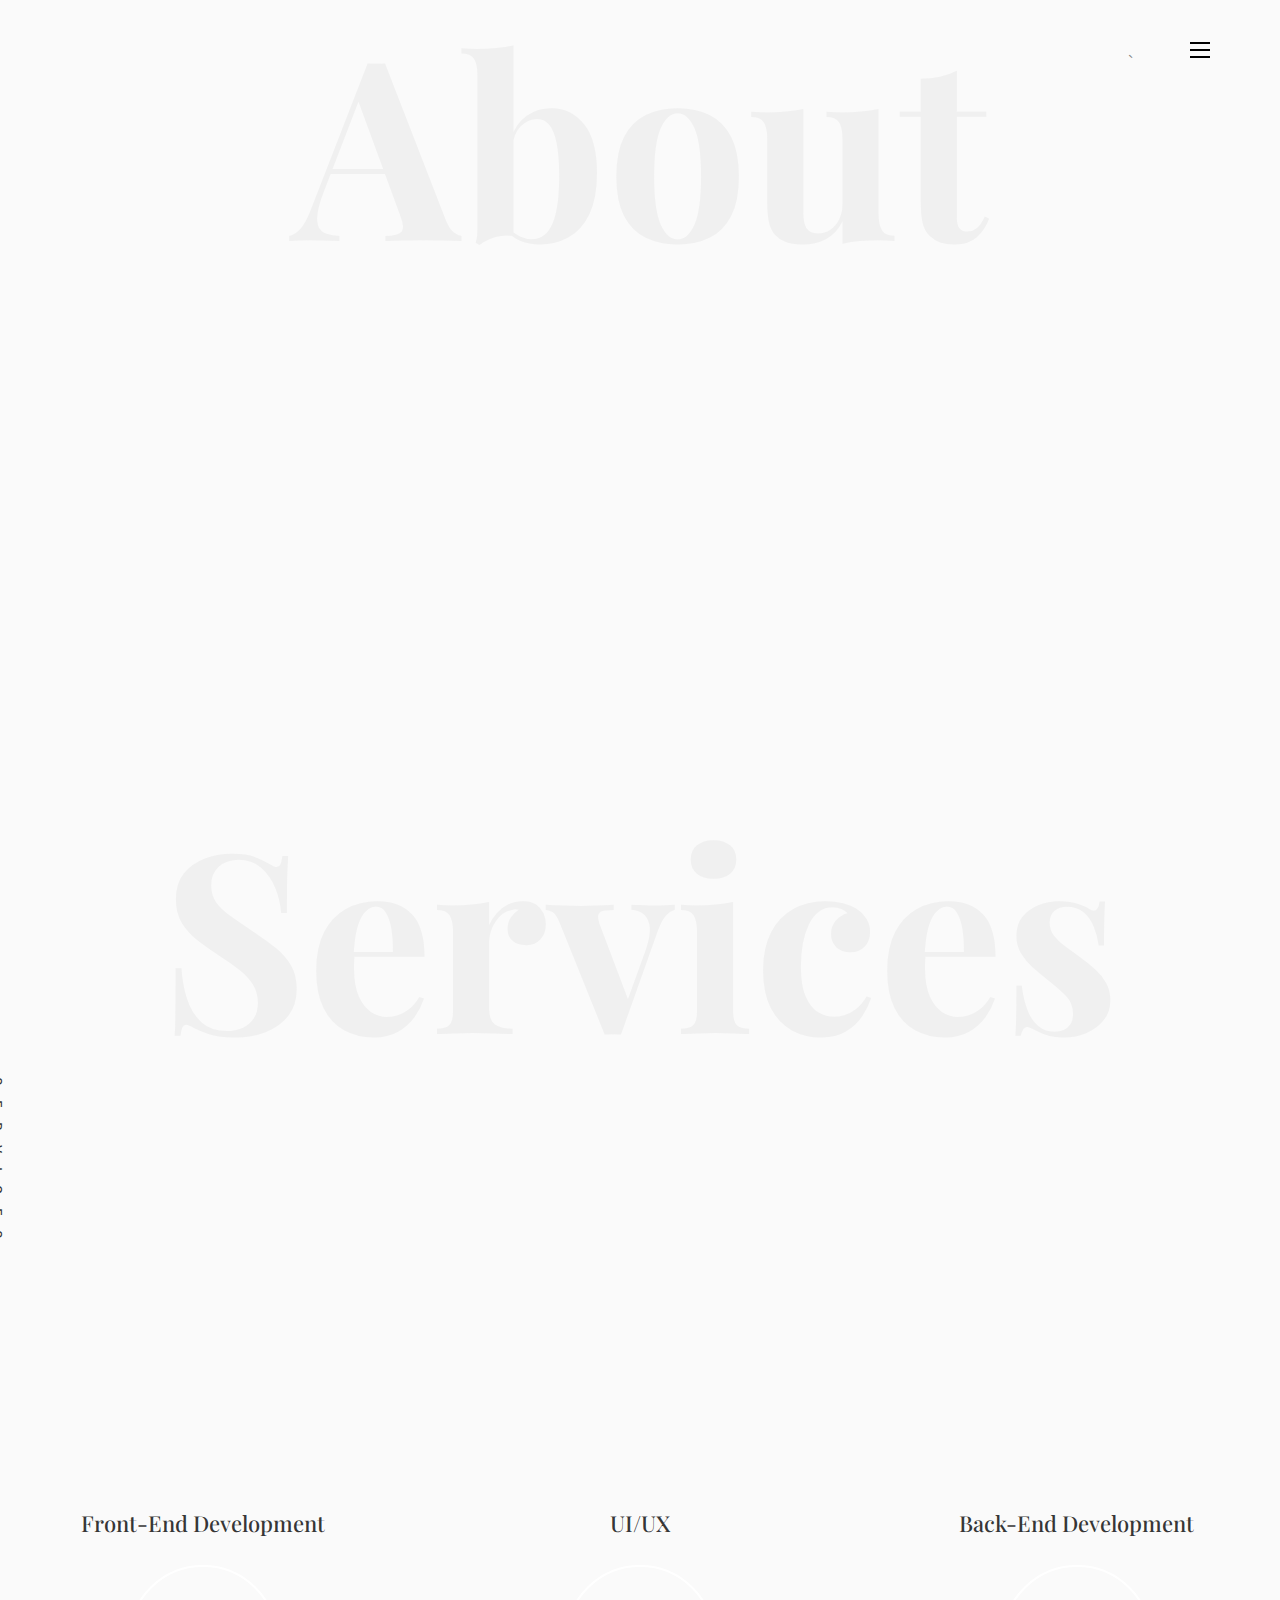
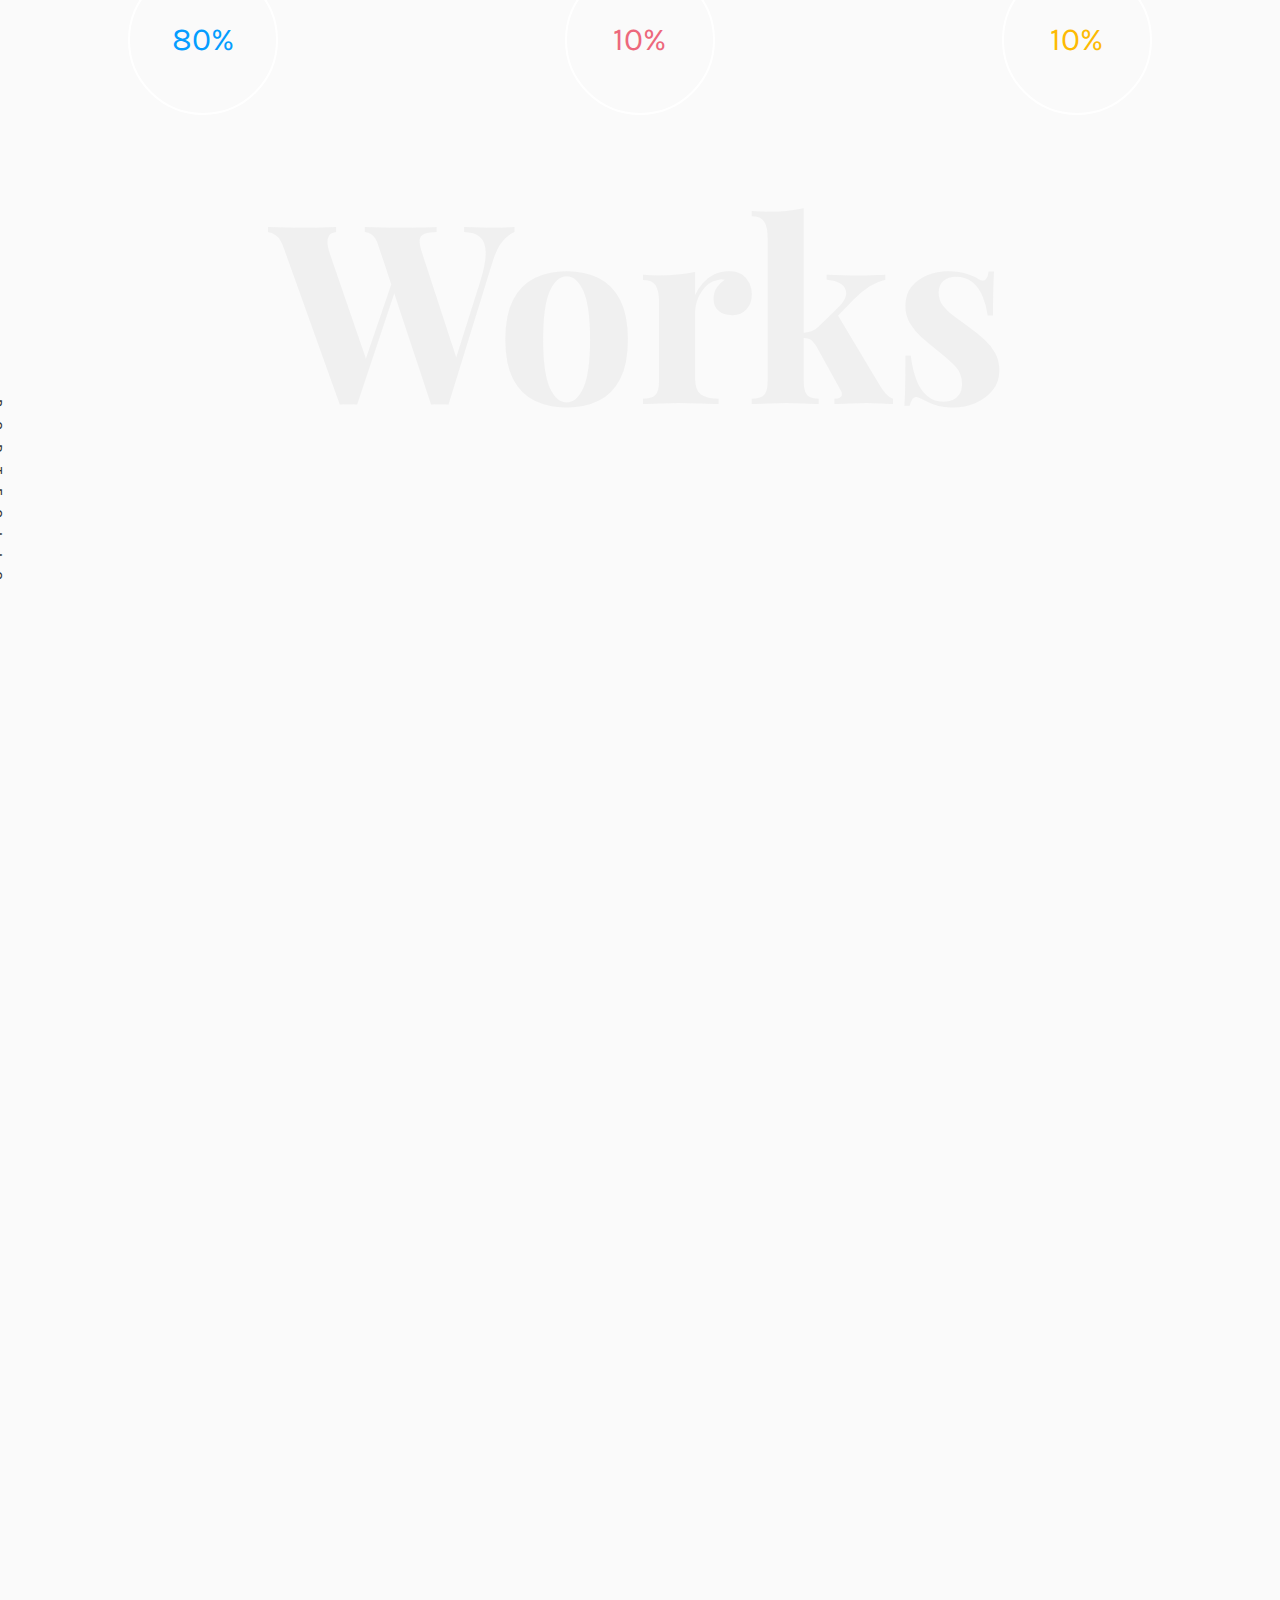
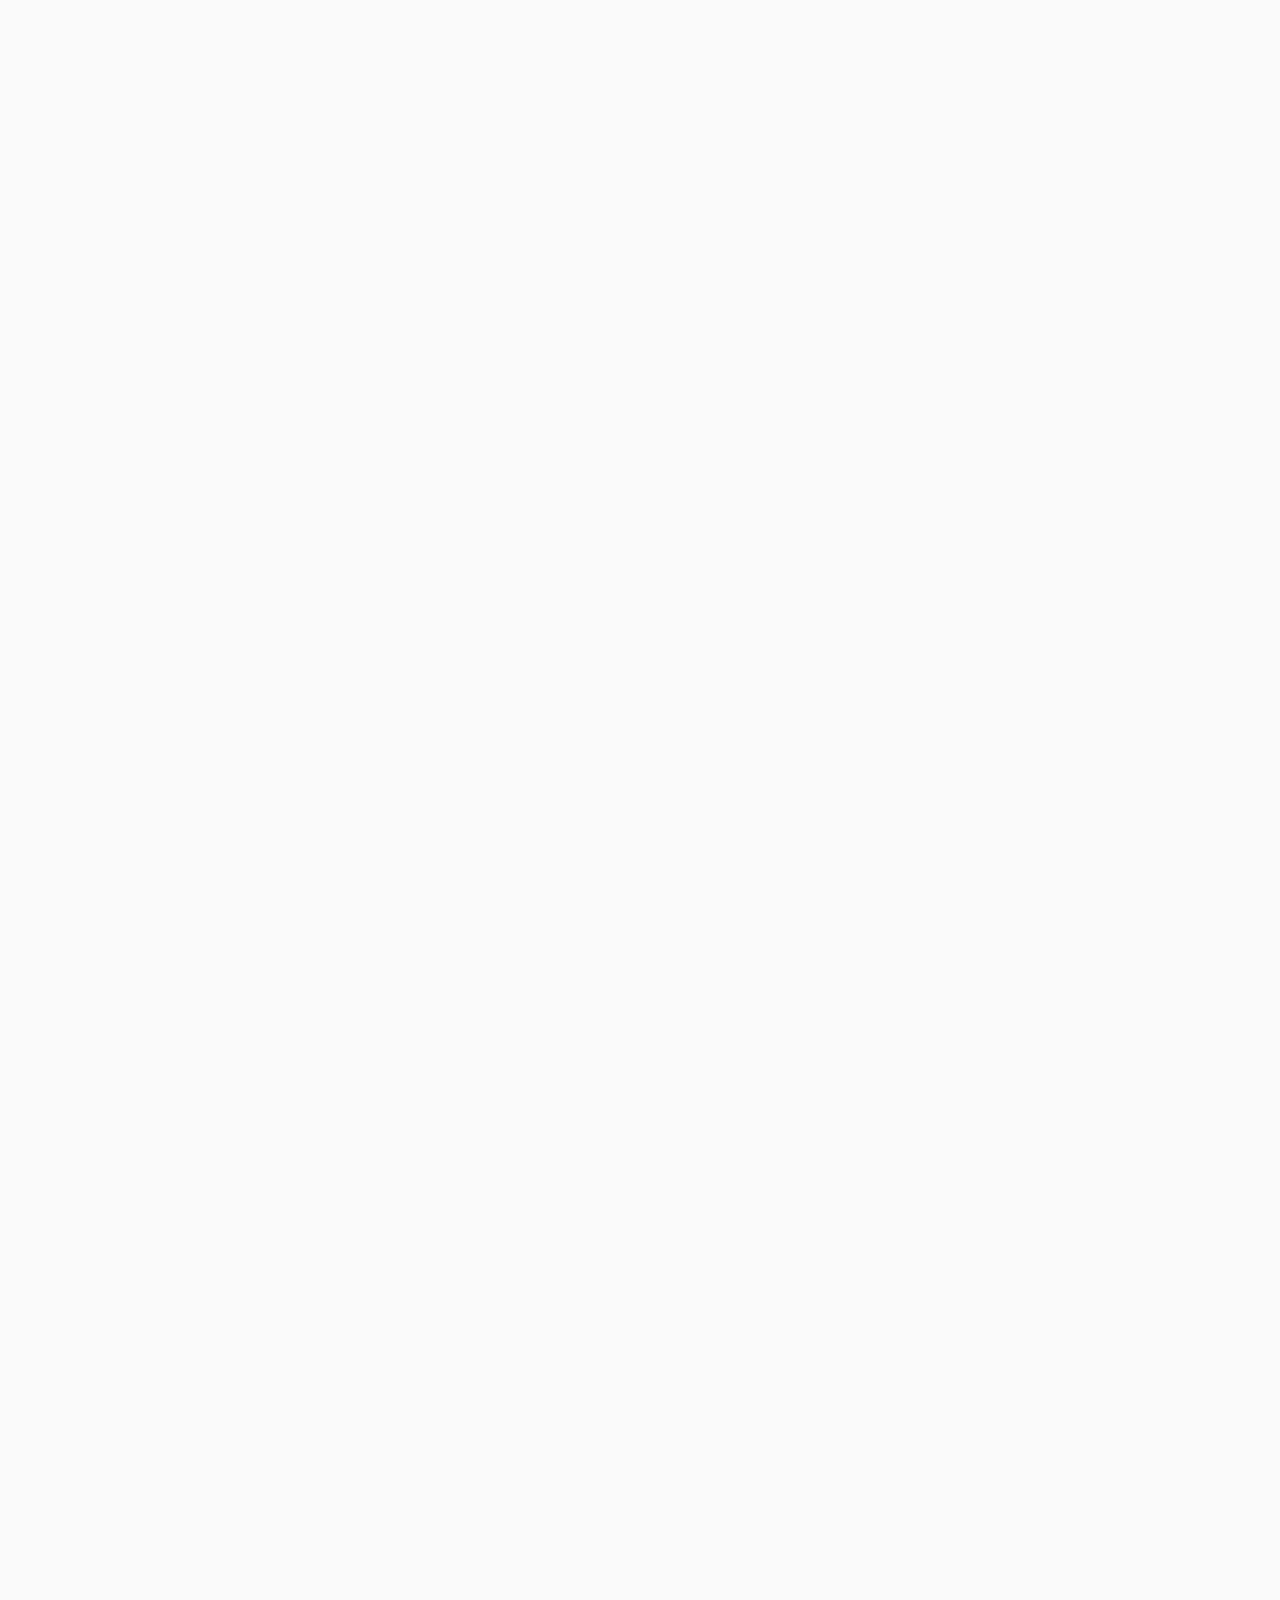
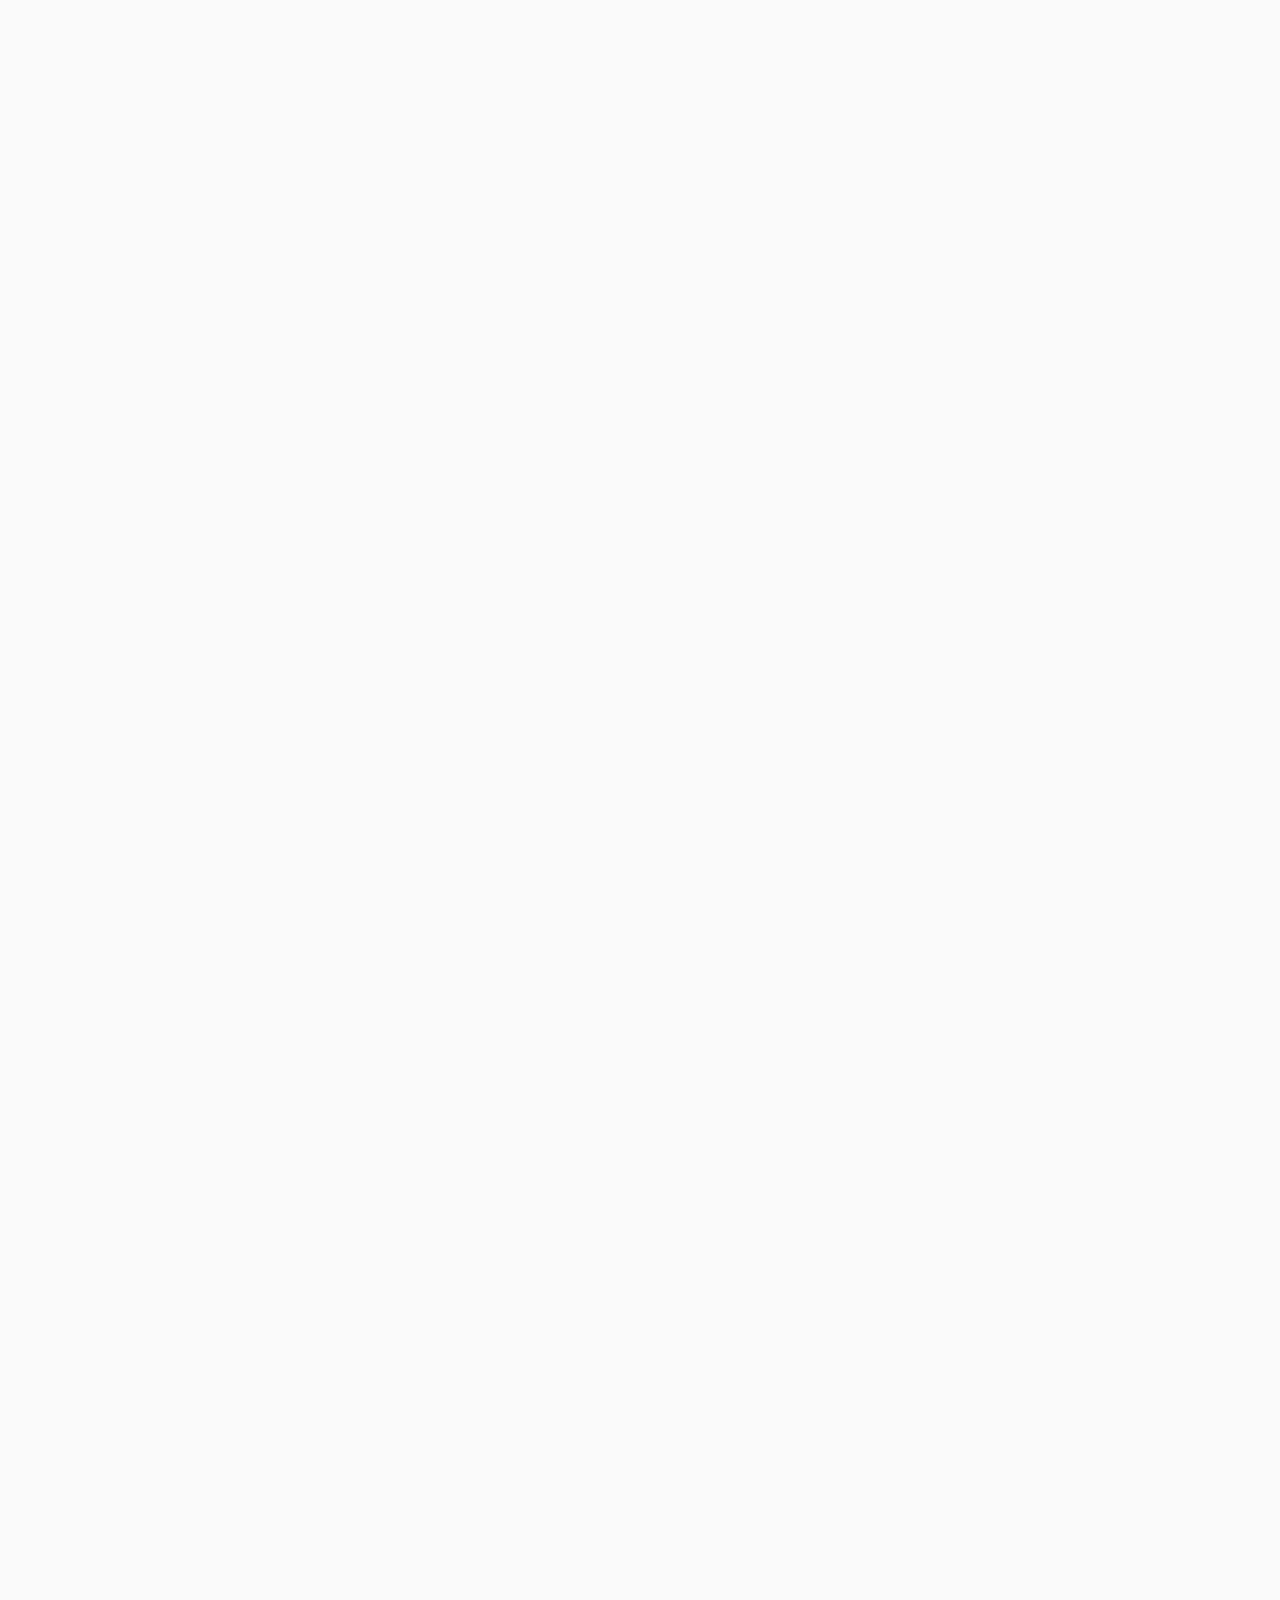
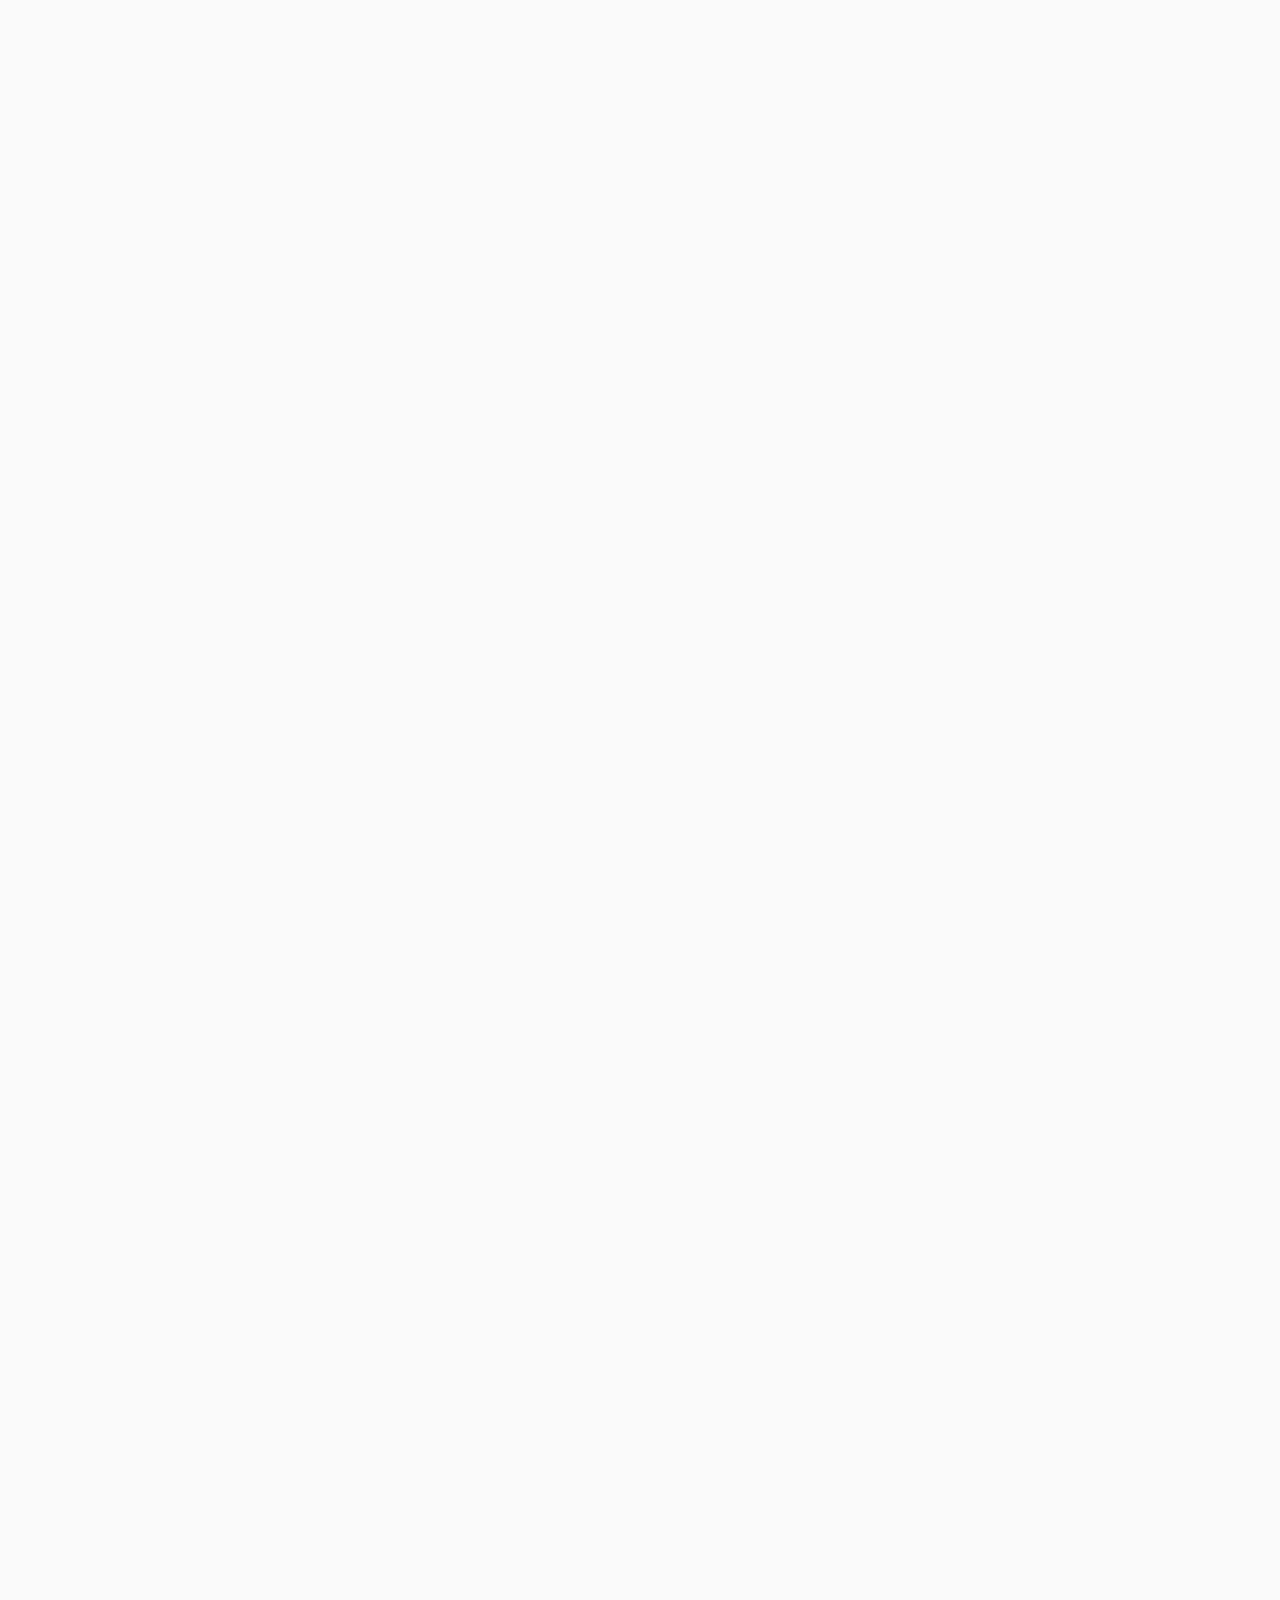
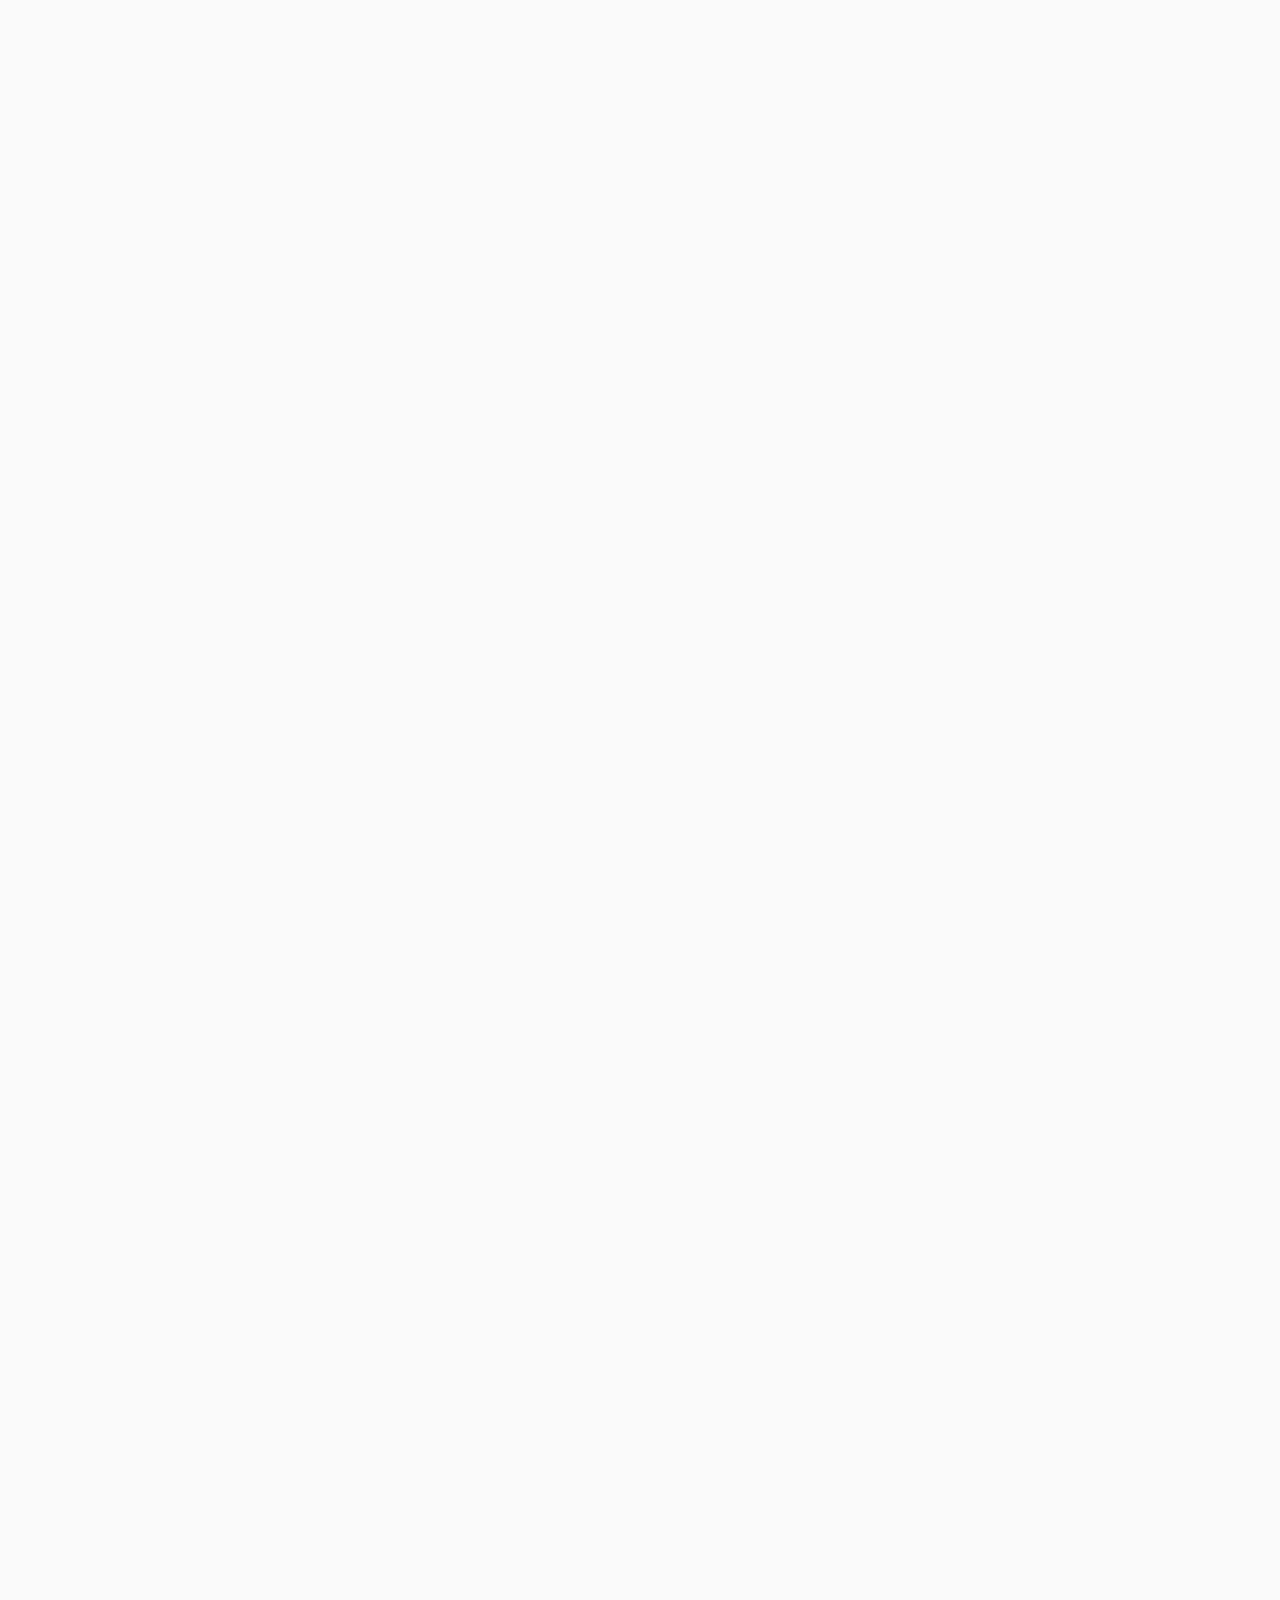
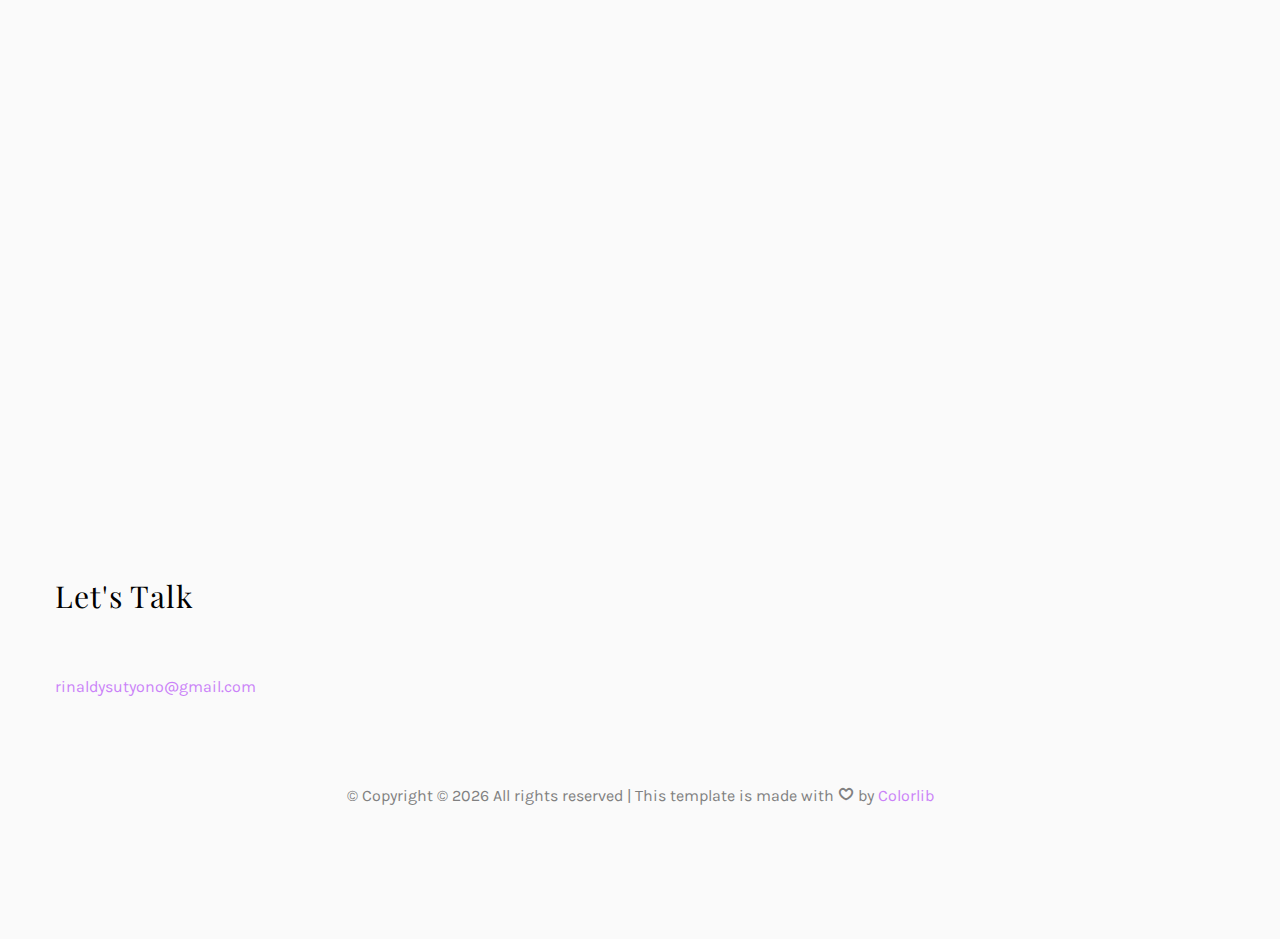
<file: index.html>
<!DOCTYPE HTML>
<html>

<head>
	<meta charset="utf-8">
	<meta http-equiv="X-UA-Compatible" content="IE=edge">
	<title>Rinaldy Sutyono | Frontend Developer Portfolio</title>
	<meta name="viewport" content="width=device-width, initial-scale=1">
	<meta name="description"
		content="Portfolio of Rinaldy Sutyono, a frontend developer specializing in admin dashboards, SaaS platforms, and enterprise web applications." />
	<meta name="keywords"
		content="Rinaldy Sutyono, frontend developer, Vue, Quasar, SaaS, portfolio, software engineer" />
	<meta name="author" content="Rinaldy Sutyono" />

	<!-- Open Graph / Facebook -->
	<meta property="og:title" content="Rinaldy Sutyono | Frontend Developer" />
	<meta property="og:description"
		content="Explore Rinaldy's portfolio featuring projects in POS systems, project management, payment systems, and more." />
	<meta property="og:url" content="https://rinaldyjss.github.io/portfolio/" />
	<meta property="og:type" content="website" />
	<meta property="og:image" content="images/og-preview.jpg" /> <!-- Replace with real image if available -->

	<!-- Twitter -->
	<meta name="twitter:card" content="summary_large_image" />
	<meta name="twitter:title" content="Rinaldy Sutyono | Frontend Developer" />
	<meta name="twitter:description"
		content="Explore Rinaldy's portfolio featuring frontend work on enterprise and SaaS platforms." />
	<meta name="twitter:image" content="images/og-preview.jpg" />

	<link rel="shortcut icon" href="favicon.ico">


	<link href="https://fonts.googleapis.com/css?family=Karla:400,700" rel="stylesheet">
	<link href="https://fonts.googleapis.com/css?family=Playfair+Display:400,400i,700" rel="stylesheet">

	<!-- Animate.css -->
	<link rel="stylesheet" href="css/animate.css">
	<!-- Icomoon Icon Fonts-->
	<link rel="stylesheet" href="css/icomoon.css">
	<!-- Bootstrap  -->
	<link rel="stylesheet" href="css/bootstrap.css">
	<!-- Owl Carousel -->
	<link rel="stylesheet" href="css/owl.carousel.min.css">
	<link rel="stylesheet" href="css/owl.theme.default.min.css">
	<!-- Magnific Popup -->
	<link rel="stylesheet" href="css/magnific-popup.css">

	<link rel="stylesheet" href="css/style.css">


	<!-- Modernizr JS -->
	<script src="js/modernizr-2.6.2.min.js"></script>
	<!-- FOR IE9 below -->
	<!--[if lt IE 9]>
	<script src="js/respond.min.js"></script>
	<![endif]-->

</head>

<body>

	<nav id="colorlib-main-nav" role="navigation">
		<a href="#" class="js-colorlib-nav-toggle colorlib-nav-toggle active"><i></i></a>
		<div class="js-fullheight colorlib-table">
			<div class="colorlib-table-cell js-fullheight">
				<!-- <div class="row">
					<div class="col-md-12">
						<div class="form-group">
							<input type="text" class="form-control" id="search" placeholder="Enter any key to search...">
							<button type="submit" class="btn btn-primary"><i class="icon-search3"></i></button>
						</div>
					</div>
				</div> -->
				<div class="row">
					<div class="col-md-12">
						<ul>
							<li class="active"><a href="index.html">Home</a></li>
							<!-- <li><a href="services.html">Services</a></li> -->
							<!-- <li><a href="#work">Work</a></li> -->
							<!-- <li><a href="blog.html">Blog</a></li> -->
							<!-- <li><a href="about.html">About</a></li> -->
							<!-- <li><a href="contact.html">Contact</a></li> -->
						</ul>
					</div>
				</div>
				<div class="row">
					<div class="col-md-12">
						<h2 class="head-title">Works</h2>
						<a href="images/work-1.jpg" class="gallery image-popup-link text-center"
							style="background-image: url(images/work-1.jpg);">
							<span><i class="icon-search3"></i></span>
						</a>
						<a href="images/work-2.jpg" class="gallery image-popup-link text-center"
							style="background-image: url(images/work-2.jpg);">
							<span><i class="icon-search3"></i></span>
						</a>
						<a href="images/work-3.jpg" class="gallery image-popup-link text-center"
							style="background-image: url(images/work-3.jpg);">
							<span><i class="icon-search3"></i></span>
						</a>
						<a href="images/work-4.jpg" class="gallery image-popup-link text-center"
							style="background-image: url(images/work-4.jpg);">
							<span><i class="icon-search3"></i></span>
						</a>
					</div>
				</div>
			</div>
		</div>
	</nav>

	<div id="colorlib-page">
		<header>
			<div class="container">
				<div class="row">
					<div class="col-md-12">
						<!-- <div class="colorlib-navbar-brand">
							<a class="colorlib-logo" href="index.html"><span>RJ</span><span>S</span></a>
						</div> -->
						<a href="#" class="js-colorlib-nav-toggle colorlib-nav-toggle"><i></i></a>
					</div>
				</div>
			</div>
		</header>
		<div id="colorlib-about">
			<div class="container">
				<div class="row text-center">
					<h2 class="bold">About</h2>
				</div>
				<div class="row">
					<div class="col-md-5 animate-box">
						<div class="owl-carousel3">
							<div class="item">
								<img class="img-responsive about-img" src="images/about.jpg"
									alt="html5 bootstrap template by colorlib.com">
							</div>
							<div class="item">
								<img class="img-responsive about-img" src="images/about-2.jpg"
									alt="html5 bootstrap template by colorlib.com">
							</div>
						</div>
					</div>
					<div class="col-md-6 col-md-push-1 animate-box">
						<div class="about-desc">
							<div class="owl-carousel3">
								<div class="item">
									<h2><span>Rinaldy Juan</span><span>Sutyono</span></h2>
								</div>
								<div class="item">
									<h2><span>I'm</span><span>A Software Engineer</span></h2>
								</div>
							</div>

							<div>
								<p>Logical and result-driven Software Engineer dedicated to building and optimizing products.
									Technically provicient and analytical problem solver with calm and focused demeanor.</p>
							</div>
							<!-- <div class="desc">
								<div class="rotate">
									<h2 class="heading">About</h2>
								</div>
								<p>Software Developer</p>
								<p class="colorlib-social-icons">
									<a href="#"><i class="icon-facebook4"></i></a>
									<a href="#"><i class="icon-twitter3"></i></a>
									<a href="#"><i class="icon-googleplus"></i></a>
									<a href="#"><i class="icon-dribbble2"></i></a>
								</p>
								<p><a href="#" class="btn btn-primary btn-outline">Contact Me!</a></p>
							</div> -->
						</div>
					</div>`
				</div>
			</div>
		</div>
		<div id="colorlib-services">
			<div class="container">
				<div class="row text-center">
					<h2 class="bold">Services</h2>
				</div>
				<div class="row">
					<div class="col-md-12">
						<div class="services-flex">
							<div class="one-third">
								<div class="row">
									<div class="col-md-12 col-md-offset-0 animate-box intro-heading">
										<span>My Services</span>
										<h2>Here Are Some of My Skills</h2>
									</div>
								</div>
								<div class="row">
									<div class="col-md-12">
										<div class="rotate">
											<h2 class="heading">Services</h2>
										</div>
									</div>
									<div class="col-md-6">
										<div class="services animate-box">
											<h3>1 - Front End Development</h3>
											<ul>
												<li>HTML / CSS</li>
												<li>VueJS</li>
												<li>Angular</li>
												<li>Quasar</li>
												<li>Nuxt</li>
											</ul>
										</div>
									</div>
									<div class="col-md-6">
										<div class="services animate-box">
											<h3>2 - Back End Development</h3>
											<ul>
												<li>NodeJS</li>
												<li>Express</li>
												<li>MongoDB</li>
											</ul>
										</div>
									</div>
								</div>
							</div>
							<!-- <div class="one-forth services-img" style="background-image: url(images/services-img-1.jpg);">
							</div> -->
						</div>
					</div>
				</div>
			</div>
		</div>

		<div id="colorlib-progress">
			<div class="row">
				<div class="col-md-4 col-sm-8 text-center">
					<h2 class="progress-head">Front-End Development</h2>
					<div class="progress blue">
						<span class="progress-left">
							<span class="progress-bar"></span>
						</span>
						<span class="progress-right">
							<span class="progress-bar"></span>
						</span>
						<div class="progress-value">80%</div>
					</div>
				</div>

				<div class="col-md-4 col-sm-8 text-center">
					<h2 class="progress-head">UI/UX</h2>
					<div class="progress pink">
						<span class="progress-left">
							<span class="progress-bar"></span>
						</span>
						<span class="progress-right">
							<span class="progress-bar"></span>
						</span>
						<div class="progress-value">10%</div>
					</div>
				</div>

				<div class="col-md-4 col-sm-8 text-center">
					<h2 class="progress-head">Back-End Development</h2>
					<div class="progress yellow">
						<span class="progress-left">
							<span class="progress-bar"></span>
						</span>
						<span class="progress-right">
							<span class="progress-bar"></span>
						</span>
						<div class="progress-value">10%</div>
					</div>
				</div>
			</div>
		</div>

		<div id="colorlib-work">
			<div class="container">
				<div class="row text-center">
					<h2 class="bold">Works</h2>
				</div>
				<div class="row">
					<div class="col-md-12 col-md-offset-0 text-center animate-box intro-heading">
						<span>Portfolio</span>
						<h2>Done Projects</h2>
					</div>
				</div>
				<div class="row">
					<div class="col-md-12">
						<div class="rotate">
							<h2 class="heading">Portfolio</h2>
						</div>
					</div>
				</div>
				<div class="row">
					<div class="col-md-12">
						<div class="work-entry animate-box">
							<a href="#work" class="work-img" style="background-image: url(images/work-1.jpg);">
								<div class="display-t">
									<div class="work-name">
										<h2>Integrated Project Management System</h2>
									</div>
								</div>
							</a>
							<div class="col-md-4 col-md-offset-4">
								<div class="desc">
									<p>Developed the web frontend of an Integrated Project Management System (IPMS) used by a state-owned
										company to replace spreadsheet-based project tracking. The application enables real-time progress
										updates and centralized monitoring across multiple projects. Designed to improve visibility and
										collaboration, the web app provides project stakeholders with interactive dashboards, progress
										tracking tools, and user-friendly interfaces for efficient project oversight.</p>
									<!-- <p class="read"><a href="#">View details</a></p> -->
								</div>
							</div>
						</div>
					</div>
					<div class="col-md-12">
						<div class="work-entry animate-box">
							<a href="#work" class="work-img" style="background-image: url(images/work-2.jpg);">
								<div class="display-t">
									<div class="work-name">
										<h2>MPOS Admin</h2>
									</div>
								</div>
							</a>
							<div class="col-md-4 col-md-offset-4">
								<div class="desc">
									<p>Developed the admin dashboard for an online Point of Sale (POS) system used by supermarkets to
										handle high transaction volumes during peak seasons such as Ramadhan. The dashboard provides
										real-time visibility into orders, payments, and inventory, supporting on-the-spot payment processing
										through integrated payment gateways. </p>
									<!-- <p class="read"><a href="#">View Details</a></p> -->
								</div>
							</div>
						</div>
					</div>
					<div class="col-md-12">
						<div class="work-entry animate-box">
							<a href="#work" class="work-img" style="background-image: url(images/work-3.jpg);">
								<div class="display-t">
									<div class="work-name">
										<h2>E-Money Admin Dashboard</h2>
									</div>
								</div>
							</a>
							<div class="col-md-4 col-md-offset-4">
								<div class="desc">
									<p>
										Built and maintained the admin dashboard for an Emoney platform, providing operational support for
										the overall digital payment system. The dashboard enables administrators to monitor transactions,
										manage user accounts, and oversee system activities in real time. Responsibilities included
										developing user-friendly interfaces, ensuring data accuracy, and supporting backend integration for
										smooth day-to-day operations.</p>
									<!-- <p class="read"><a href="#">View details</a></p> -->
								</div>
							</div>
						</div>
					</div>
					<div class="col-md-12">
						<div class="work-entry animate-box">
							<a href="#work" class="work-img" style="background-image: url(images/work-4.jpg);">
								<div class="display-t">
									<div class="work-name">
										<h2>Billplus</h2>
									</div>
								</div>
							</a>
							<div class="col-md-4 col-md-offset-4">
								<div class="desc">
									<p>Developed and revamped the web interface for Billplus, an online platform that streamlines billing
										and payment processes for mall tenants. The revamp included implementing a responsive layout to
										improve accessibility across devices. The platform allows tenants to view, track, and pay monthly
										bills digitally, with features such as invoice management, payment status tracking, and integration
										with payment gateways for seamless transactions.</p>
									<!-- <p class="read"><a href="#">View details</a></p> -->
								</div>
							</div>
						</div>
					</div>

					<div class="col-md-12">
						<div class="work-entry animate-box">
							<a href="#work" class="work-img" style="background-image: url(images/work-5.jpg);">
								<div class="display-t">
									<div class="work-name">
										<h2>Fraud Detection System</h2>
									</div>
								</div>
							</a>
							<div class="col-md-4 col-md-offset-4">
								<div class="desc">
									<p>Developed the frontend of a SaaS-based Fraud Detection System (FDS) tailored for the financial
										industry to monitor and prevent suspicious activities in real time. The platform offers rule-based
										scoring, blacklist protection, and real-time alerts, enabling financial institutions to detect and
										mitigate fraud before it affects revenue. The web interface supports custom rule configuration,
										flagged transaction reviews, and actionable insights through interactive dashboards.</p>
									<!-- <p class="read"><a href="#">View details</a></p> -->
								</div>
							</div>
						</div>
					</div>

					<div class="col-md-12">
						<div class="work-entry animate-box">
							<a href="#work" class="work-img" style="background-image: url(images/work-6.jpg);">
								<div class="display-t">
									<div class="work-name">
										<h2>Promo Engine</h2>
									</div>
								</div>
							</a>
							<div class="col-md-4 col-md-offset-4">
								<div class="desc">
									<p>Developed the frontend of a web application that enables businesses to create, manage, and monitor
										promotional campaigns efficiently. The platform supports fixed amount and percentage-based
										discounts, along with the ability to target specific payment channels. A calendar view was
										integrated to provide a clear visual overview of active and scheduled promotions. The focus was on
										delivering a responsive, user-friendly interface to streamline campaign configuration and enhance
										the overall user experience.</p>
									<!-- <p class="read"><a href="#">View details</a></p> -->
								</div>
							</div>
						</div>
					</div>

					<div class="col-md-12">
						<div class="work-entry animate-box">
							<a href="#work" class="work-img" style="background-image: url(images/work-7.jpg);">
								<div class="display-t">
									<div class="work-name">
										<h2>Saas Backoffice</h2>
									</div>
								</div>
							</a>
							<div class="col-md-4 col-md-offset-4">
								<div class="desc">
									<p>Developed the frontend for a unified backoffice web application combining administrative tools for
										both the Fraud Detection System (FDS) and Integrated Project Management System (IPMS). Implemented
										using a modular architecture with Git submodules to manage each product as a separate codebase while
										integrating them into a single admin interface. This approach ensured consistency, scalability, and
										ease of maintenance across multiple services within one cohesive platform.</p>
									<!-- <p class="read"><a href="#">View details</a></p> -->
								</div>
							</div>
						</div>
					</div>
				</div>
			</div>
		</div>

		<footer>
			<div id="footer">
				<div class="container">
					<div class="row">
						<div class="col">
							<div class="row">
								<div class="col-md-10 col-pb-sm">
									<h2>Let's Talk</h2>
									<p><a href="#">rinaldysutyono@gmail.com</a></p>
								</div>
							</div>
						</div>

					</div>
					<div class="row">
						<div class="col-md-12 text-center">
							<p>
								&copy; <!-- Link back to Colorlib can't be removed. Template is licensed under CC BY 3.0. -->
								Copyright &copy;
								<script>document.write(new Date().getFullYear());</script> All rights reserved | This template is made
								with <i class="icon-heart4" aria-hidden="true"></i> by <a href="https://colorlib.com"
									target="_blank">Colorlib</a>
								<!-- Link back to Colorlib can't be removed. Template is licensed under CC BY 3.0. -->
							</p>
						</div>
					</div>
				</div>
			</div>
		</footer>

	</div>

	<!-- jQuery -->
	<script src="js/jquery.min.js"></script>
	<!-- jQuery Easing -->
	<script src="js/jquery.easing.1.3.js"></script>
	<!-- Bootstrap -->
	<script src="js/bootstrap.min.js"></script>
	<!-- Waypoints -->
	<script src="js/jquery.waypoints.min.js"></script>
	<!-- Owl Carousel -->
	<script src="js/owl.carousel.min.js"></script>
	<!-- Magnific Popup -->
	<script src="js/jquery.magnific-popup.min.js"></script>
	<script src="js/magnific-popup-options.js"></script>

	<!-- Main JS (Do not remove) -->
	<script src="js/main.js"></script>

</body>

</html>
</file>
<file: css/icomoon.css>
@font-face {
  font-family: 'icomoon';
  src:  url('fonts/icomoon.eot?tmere9');
  src:  url('fonts/icomoon.eot?tmere9#iefix') format('embedded-opentype'),
    url('fonts/icomoon.ttf?tmere9') format('truetype'),
    url('fonts/icomoon.woff?tmere9') format('woff'),
    url('fonts/icomoon.svg?tmere9#icomoon') format('svg');
  font-weight: normal;
  font-style: normal;
}

[class^="icon-"], [class*=" icon-"] {
  /* use !important to prevent issues with browser extensions that change fonts */
  font-family: 'icomoon' !important;
  speak: none;
  font-style: normal;
  font-weight: normal;
  font-variant: normal;
  text-transform: none;
  line-height: 1;

  /* Better Font Rendering =========== */
  -webkit-font-smoothing: antialiased;
  -moz-osx-font-smoothing: grayscale;
}

.icon-activity:before {
  content: "\e900";
}
.icon-airplay:before {
  content: "\e901";
}
.icon-alert-circle:before {
  content: "\e902";
}
.icon-alert-octagon:before {
  content: "\e903";
}
.icon-alert-triangle:before {
  content: "\e904";
}
.icon-align-center:before {
  content: "\e905";
}
.icon-align-justify:before {
  content: "\e906";
}
.icon-align-left:before {
  content: "\e907";
}
.icon-align-right:before {
  content: "\e908";
}
.icon-anchor:before {
  content: "\e909";
}
.icon-aperture:before {
  content: "\e90a";
}
.icon-arrow-down3:before {
  content: "\e90b";
}
.icon-arrow-down-circle:before {
  content: "\e90c";
}
.icon-arrow-down-left3:before {
  content: "\e90d";
}
.icon-arrow-down-right3:before {
  content: "\e90e";
}
.icon-arrow-left3:before {
  content: "\e90f";
}
.icon-arrow-left-circle:before {
  content: "\e910";
}
.icon-arrow-right3:before {
  content: "\e911";
}
.icon-arrow-right-circle:before {
  content: "\e912";
}
.icon-arrow-up3:before {
  content: "\e913";
}
.icon-arrow-up-circle:before {
  content: "\e914";
}
.icon-arrow-up-left3:before {
  content: "\e915";
}
.icon-arrow-up-right3:before {
  content: "\e916";
}
.icon-at-sign:before {
  content: "\e917";
}
.icon-award:before {
  content: "\e918";
}
.icon-bar-chart:before {
  content: "\e919";
}
.icon-bar-chart-2:before {
  content: "\e91a";
}
.icon-battery:before {
  content: "\e91b";
}
.icon-battery-charging:before {
  content: "\e91c";
}
.icon-bell2:before {
  content: "\e91d";
}
.icon-bell-off:before {
  content: "\e91e";
}
.icon-bluetooth:before {
  content: "\e91f";
}
.icon-bold2:before {
  content: "\e920";
}
.icon-book2:before {
  content: "\e921";
}
.icon-book-open:before {
  content: "\e922";
}
.icon-bookmark2:before {
  content: "\e923";
}
.icon-box:before {
  content: "\e924";
}
.icon-briefcase2:before {
  content: "\e925";
}
.icon-calendar2:before {
  content: "\e926";
}
.icon-camera2:before {
  content: "\e927";
}
.icon-camera-off:before {
  content: "\e928";
}
.icon-cast:before {
  content: "\e929";
}
.icon-check:before {
  content: "\e92a";
}
.icon-check-circle:before {
  content: "\e92b";
}
.icon-check-square:before {
  content: "\e92c";
}
.icon-chevron-down:before {
  content: "\e92d";
}
.icon-chevron-left:before {
  content: "\e92e";
}
.icon-chevron-right:before {
  content: "\e92f";
}
.icon-chevron-up:before {
  content: "\e930";
}
.icon-chevrons-down:before {
  content: "\e931";
}
.icon-chevrons-left:before {
  content: "\e932";
}
.icon-chevrons-right:before {
  content: "\e933";
}
.icon-chevrons-up:before {
  content: "\e934";
}
.icon-chrome2:before {
  content: "\e935";
}
.icon-circle:before {
  content: "\e936";
}
.icon-clipboard2:before {
  content: "\e937";
}
.icon-clock3:before {
  content: "\e938";
}
.icon-cloud2:before {
  content: "\e939";
}
.icon-cloud-drizzle:before {
  content: "\e93a";
}
.icon-cloud-lightning:before {
  content: "\e93b";
}
.icon-cloud-off:before {
  content: "\e93c";
}
.icon-cloud-rain:before {
  content: "\e93d";
}
.icon-cloud-snow:before {
  content: "\e93e";
}
.icon-code:before {
  content: "\e93f";
}
.icon-codepen2:before {
  content: "\e940";
}
.icon-command2:before {
  content: "\e941";
}
.icon-compass3:before {
  content: "\e942";
}
.icon-copy2:before {
  content: "\e943";
}
.icon-corner-down-left:before {
  content: "\e944";
}
.icon-corner-down-right:before {
  content: "\e945";
}
.icon-corner-left-down:before {
  content: "\e946";
}
.icon-corner-left-up:before {
  content: "\e947";
}
.icon-corner-right-down:before {
  content: "\e948";
}
.icon-corner-right-up:before {
  content: "\e949";
}
.icon-corner-up-left:before {
  content: "\e94a";
}
.icon-corner-up-right:before {
  content: "\e94b";
}
.icon-cpu:before {
  content: "\e94c";
}
.icon-credit-card2:before {
  content: "\e94d";
}
.icon-crop2:before {
  content: "\e94e";
}
.icon-crosshair:before {
  content: "\e94f";
}
.icon-database2:before {
  content: "\e950";
}
.icon-delete:before {
  content: "\e951";
}
.icon-disc:before {
  content: "\e952";
}
.icon-dollar-sign:before {
  content: "\e953";
}
.icon-download4:before {
  content: "\e954";
}
.icon-download-cloud:before {
  content: "\e955";
}
.icon-droplet2:before {
  content: "\e956";
}
.icon-edit:before {
  content: "\e957";
}
.icon-edit-2:before {
  content: "\e958";
}
.icon-edit-3:before {
  content: "\e959";
}
.icon-external-link:before {
  content: "\e95a";
}
.icon-eye2:before {
  content: "\e95b";
}
.icon-eye-off:before {
  content: "\e95c";
}
.icon-facebook3:before {
  content: "\e95d";
}
.icon-fast-forward:before {
  content: "\e95e";
}
.icon-feather:before {
  content: "\e95f";
}
.icon-file:before {
  content: "\e960";
}
.icon-file-minus:before {
  content: "\e961";
}
.icon-file-plus:before {
  content: "\e962";
}
.icon-file-text3:before {
  content: "\e963";
}
.icon-film2:before {
  content: "\e964";
}
.icon-filter2:before {
  content: "\e965";
}
.icon-flag2:before {
  content: "\e966";
}
.icon-folder2:before {
  content: "\e967";
}
.icon-folder-minus2:before {
  content: "\e968";
}
.icon-folder-plus2:before {
  content: "\e969";
}
.icon-git-branch:before {
  content: "\e96a";
}
.icon-git-commit:before {
  content: "\e96b";
}
.icon-git-merge:before {
  content: "\e96c";
}
.icon-git-pull-request:before {
  content: "\e96d";
}
.icon-github2:before {
  content: "\e96e";
}
.icon-gitlab:before {
  content: "\e96f";
}
.icon-globe:before {
  content: "\e970";
}
.icon-grid:before {
  content: "\e971";
}
.icon-hard-drive:before {
  content: "\e972";
}
.icon-hash:before {
  content: "\e973";
}
.icon-headphones2:before {
  content: "\e974";
}
.icon-heart2:before {
  content: "\e975";
}
.icon-help-circle:before {
  content: "\e976";
}
.icon-home4:before {
  content: "\e977";
}
.icon-image2:before {
  content: "\e978";
}
.icon-inbox:before {
  content: "\e979";
}
.icon-info2:before {
  content: "\e97a";
}
.icon-instagram2:before {
  content: "\e97b";
}
.icon-italic2:before {
  content: "\e97c";
}
.icon-layers:before {
  content: "\e97d";
}
.icon-layout:before {
  content: "\e97e";
}
.icon-life-buoy:before {
  content: "\e97f";
}
.icon-link2:before {
  content: "\e980";
}
.icon-link-2:before {
  content: "\e981";
}
.icon-linkedin3:before {
  content: "\e982";
}
.icon-list3:before {
  content: "\e983";
}
.icon-loader:before {
  content: "\e984";
}
.icon-lock2:before {
  content: "\e985";
}
.icon-log-in:before {
  content: "\e986";
}
.icon-log-out:before {
  content: "\e987";
}
.icon-mail5:before {
  content: "\e988";
}
.icon-map3:before {
  content: "\e989";
}
.icon-map-pin:before {
  content: "\e98a";
}
.icon-maximize:before {
  content: "\e98b";
}
.icon-maximize-2:before {
  content: "\e98c";
}
.icon-menu5:before {
  content: "\e98d";
}
.icon-message-circle:before {
  content: "\e98e";
}
.icon-message-square:before {
  content: "\e98f";
}
.icon-mic2:before {
  content: "\e990";
}
.icon-mic-off:before {
  content: "\e991";
}
.icon-minimize:before {
  content: "\e992";
}
.icon-minimize-2:before {
  content: "\e993";
}
.icon-minus2:before {
  content: "\e994";
}
.icon-minus-circle:before {
  content: "\e995";
}
.icon-minus-square:before {
  content: "\e996";
}
.icon-monitor:before {
  content: "\e997";
}
.icon-moon:before {
  content: "\e998";
}
.icon-more-horizontal:before {
  content: "\e999";
}
.icon-more-vertical:before {
  content: "\e99a";
}
.icon-move:before {
  content: "\e99b";
}
.icon-music2:before {
  content: "\e99c";
}
.icon-navigation:before {
  content: "\e99d";
}
.icon-navigation-2:before {
  content: "\e99e";
}
.icon-octagon:before {
  content: "\e99f";
}
.icon-package:before {
  content: "\e9a0";
}
.icon-paperclip:before {
  content: "\e9a1";
}
.icon-pause3:before {
  content: "\e9a2";
}
.icon-pause-circle:before {
  content: "\e9a3";
}
.icon-percent:before {
  content: "\e9a4";
}
.icon-phone2:before {
  content: "\e9a5";
}
.icon-phone-call:before {
  content: "\e9a6";
}
.icon-phone-forwarded:before {
  content: "\e9a7";
}
.icon-phone-incoming:before {
  content: "\e9a8";
}
.icon-phone-missed:before {
  content: "\e9a9";
}
.icon-phone-off:before {
  content: "\e9aa";
}
.icon-phone-outgoing:before {
  content: "\e9ab";
}
.icon-pie-chart2:before {
  content: "\e9ac";
}
.icon-play4:before {
  content: "\e9ad";
}
.icon-play-circle:before {
  content: "\e9ae";
}
.icon-plus2:before {
  content: "\e9af";
}
.icon-plus-circle:before {
  content: "\e9b0";
}
.icon-plus-square:before {
  content: "\e9b1";
}
.icon-pocket:before {
  content: "\e9b2";
}
.icon-power2:before {
  content: "\e9b3";
}
.icon-printer2:before {
  content: "\e9b4";
}
.icon-radio:before {
  content: "\e9b5";
}
.icon-refresh-ccw:before {
  content: "\e9b6";
}
.icon-refresh-cw:before {
  content: "\e9b7";
}
.icon-repeat:before {
  content: "\e9b8";
}
.icon-rewind:before {
  content: "\e9b9";
}
.icon-rotate-ccw:before {
  content: "\e9ba";
}
.icon-rotate-cw:before {
  content: "\e9bb";
}
.icon-rss3:before {
  content: "\e9bc";
}
.icon-save:before {
  content: "\e9bd";
}
.icon-scissors2:before {
  content: "\e9be";
}
.icon-search2:before {
  content: "\e9bf";
}
.icon-send:before {
  content: "\e9c0";
}
.icon-server:before {
  content: "\e9c1";
}
.icon-settings:before {
  content: "\e9c2";
}
.icon-share3:before {
  content: "\e9c3";
}
.icon-share-2:before {
  content: "\e9c4";
}
.icon-shield2:before {
  content: "\e9c5";
}
.icon-shield-off:before {
  content: "\e9c6";
}
.icon-shopping-bag:before {
  content: "\e9c7";
}
.icon-shopping-cart:before {
  content: "\e9c8";
}
.icon-shuffle2:before {
  content: "\e9c9";
}
.icon-sidebar:before {
  content: "\e9ca";
}
.icon-skip-back:before {
  content: "\e9cb";
}
.icon-skip-forward:before {
  content: "\e9cc";
}
.icon-slack:before {
  content: "\e9cd";
}
.icon-slash:before {
  content: "\e9ce";
}
.icon-sliders:before {
  content: "\e9cf";
}
.icon-smartphone:before {
  content: "\e9d0";
}
.icon-speaker:before {
  content: "\e9d1";
}
.icon-square:before {
  content: "\e9d2";
}
.icon-star:before {
  content: "\e9d3";
}
.icon-stop-circle:before {
  content: "\e9d4";
}
.icon-sun2:before {
  content: "\e9d5";
}
.icon-sunrise:before {
  content: "\e9d6";
}
.icon-sunset:before {
  content: "\e9d7";
}
.icon-tablet2:before {
  content: "\e9d8";
}
.icon-tag:before {
  content: "\e9d9";
}
.icon-target2:before {
  content: "\e9da";
}
.icon-terminal2:before {
  content: "\e9db";
}
.icon-thermometer:before {
  content: "\e9dc";
}
.icon-thumbs-down:before {
  content: "\e9dd";
}
.icon-thumbs-up:before {
  content: "\e9de";
}
.icon-toggle-left:before {
  content: "\e9df";
}
.icon-toggle-right:before {
  content: "\e9e0";
}
.icon-trash:before {
  content: "\e9e1";
}
.icon-trash-2:before {
  content: "\e9e2";
}
.icon-trending-down:before {
  content: "\e9e3";
}
.icon-trending-up:before {
  content: "\e9e4";
}
.icon-triangle:before {
  content: "\e9e5";
}
.icon-truck2:before {
  content: "\e9e6";
}
.icon-tv2:before {
  content: "\e9e7";
}
.icon-twitter2:before {
  content: "\e9e8";
}
.icon-type:before {
  content: "\e9e9";
}
.icon-umbrella:before {
  content: "\e9ea";
}
.icon-underline2:before {
  content: "\e9eb";
}
.icon-unlock:before {
  content: "\e9ec";
}
.icon-upload4:before {
  content: "\e9ed";
}
.icon-upload-cloud:before {
  content: "\e9ee";
}
.icon-user2:before {
  content: "\e9ef";
}
.icon-user-check2:before {
  content: "\e9f0";
}
.icon-user-minus2:before {
  content: "\e9f1";
}
.icon-user-plus2:before {
  content: "\e9f2";
}
.icon-user-x:before {
  content: "\e9f3";
}
.icon-users2:before {
  content: "\e9f4";
}
.icon-video:before {
  content: "\e9f5";
}
.icon-video-off:before {
  content: "\e9f6";
}
.icon-voicemail:before {
  content: "\e9f7";
}
.icon-volume:before {
  content: "\e9f8";
}
.icon-volume-1:before {
  content: "\e9f9";
}
.icon-volume-2:before {
  content: "\e9fa";
}
.icon-volume-x:before {
  content: "\e9fb";
}
.icon-watch:before {
  content: "\e9fc";
}
.icon-wifi:before {
  content: "\e9fd";
}
.icon-wifi-off:before {
  content: "\e9fe";
}
.icon-wind:before {
  content: "\e9ff";
}
.icon-x:before {
  content: "\ea00";
}
.icon-x-circle:before {
  content: "\ea01";
}
.icon-x-square:before {
  content: "\ea02";
}
.icon-zap:before {
  content: "\ea03";
}
.icon-zap-off:before {
  content: "\ea04";
}
.icon-zoom-in2:before {
  content: "\ea05";
}
.icon-zoom-out2:before {
  content: "\ea06";
}
.icon-times:before {
  content: "\ea07";
}
.icon-tick:before {
  content: "\ea08";
}
.icon-plus3:before {
  content: "\ea09";
}
.icon-minus3:before {
  content: "\ea0a";
}
.icon-equals:before {
  content: "\ea0b";
}
.icon-divide:before {
  content: "\ea0c";
}
.icon-chevron-right2:before {
  content: "\ea0d";
}
.icon-chevron-left2:before {
  content: "\ea0e";
}
.icon-arrow-right-thick:before {
  content: "\ea0f";
}
.icon-arrow-left-thick:before {
  content: "\ea10";
}
.icon-th-small:before {
  content: "\ea11";
}
.icon-th-menu:before {
  content: "\ea12";
}
.icon-th-list:before {
  content: "\ea13";
}
.icon-th-large:before {
  content: "\ea14";
}
.icon-home5:before {
  content: "\ea15";
}
.icon-arrow-forward:before {
  content: "\ea16";
}
.icon-arrow-back:before {
  content: "\ea17";
}
.icon-rss4:before {
  content: "\ea18";
}
.icon-location3:before {
  content: "\ea19";
}
.icon-link3:before {
  content: "\ea1a";
}
.icon-image3:before {
  content: "\ea1b";
}
.icon-arrow-up-thick:before {
  content: "\ea1c";
}
.icon-arrow-down-thick:before {
  content: "\ea1d";
}
.icon-starburst:before {
  content: "\ea1e";
}
.icon-starburst-outline:before {
  content: "\ea1f";
}
.icon-star2:before {
  content: "\ea20";
}
.icon-flow-children:before {
  content: "\ea21";
}
.icon-export:before {
  content: "\ea22";
}
.icon-delete2:before {
  content: "\ea23";
}
.icon-delete-outline:before {
  content: "\ea24";
}
.icon-cloud-storage:before {
  content: "\ea25";
}
.icon-wi-fi:before {
  content: "\ea26";
}
.icon-heart3:before {
  content: "\ea27";
}
.icon-flash:before {
  content: "\ea28";
}
.icon-cancel:before {
  content: "\ea29";
}
.icon-backspace:before {
  content: "\ea2a";
}
.icon-attachment2:before {
  content: "\ea2b";
}
.icon-arrow-move:before {
  content: "\ea2c";
}
.icon-warning2:before {
  content: "\ea2d";
}
.icon-user3:before {
  content: "\ea2e";
}
.icon-radar:before {
  content: "\ea2f";
}
.icon-lock-open:before {
  content: "\ea30";
}
.icon-lock-closed:before {
  content: "\ea31";
}
.icon-location-arrow:before {
  content: "\ea32";
}
.icon-info3:before {
  content: "\ea33";
}
.icon-user-delete:before {
  content: "\ea34";
}
.icon-user-add:before {
  content: "\ea35";
}
.icon-media-pause:before {
  content: "\ea36";
}
.icon-group:before {
  content: "\ea37";
}
.icon-chart-pie:before {
  content: "\ea38";
}
.icon-chart-line:before {
  content: "\ea39";
}
.icon-chart-bar:before {
  content: "\ea3a";
}
.icon-chart-area:before {
  content: "\ea3b";
}
.icon-video2:before {
  content: "\ea3c";
}
.icon-point-of-interest:before {
  content: "\ea3d";
}
.icon-infinity:before {
  content: "\ea3e";
}
.icon-globe2:before {
  content: "\ea3f";
}
.icon-eye3:before {
  content: "\ea40";
}
.icon-cog2:before {
  content: "\ea41";
}
.icon-camera3:before {
  content: "\ea42";
}
.icon-upload5:before {
  content: "\ea43";
}
.icon-scissors3:before {
  content: "\ea44";
}
.icon-refresh:before {
  content: "\ea45";
}
.icon-pin:before {
  content: "\ea46";
}
.icon-key3:before {
  content: "\ea47";
}
.icon-info-large:before {
  content: "\ea48";
}
.icon-eject2:before {
  content: "\ea49";
}
.icon-download5:before {
  content: "\ea4a";
}
.icon-zoom:before {
  content: "\ea4b";
}
.icon-zoom-out3:before {
  content: "\ea4c";
}
.icon-zoom-in3:before {
  content: "\ea4d";
}
.icon-sort-numerically:before {
  content: "\ea4e";
}
.icon-sort-alphabetically:before {
  content: "\ea4f";
}
.icon-input-checked:before {
  content: "\ea50";
}
.icon-calender:before {
  content: "\ea51";
}
.icon-world:before {
  content: "\ea52";
}
.icon-notes:before {
  content: "\ea53";
}
.icon-code2:before {
  content: "\ea54";
}
.icon-arrow-sync:before {
  content: "\ea55";
}
.icon-arrow-shuffle:before {
  content: "\ea56";
}
.icon-arrow-repeat:before {
  content: "\ea57";
}
.icon-arrow-minimise:before {
  content: "\ea58";
}
.icon-arrow-maximise:before {
  content: "\ea59";
}
.icon-arrow-loop:before {
  content: "\ea5a";
}
.icon-anchor2:before {
  content: "\ea5b";
}
.icon-spanner:before {
  content: "\ea5c";
}
.icon-puzzle:before {
  content: "\ea5d";
}
.icon-power3:before {
  content: "\ea5e";
}
.icon-plane:before {
  content: "\ea5f";
}
.icon-pi:before {
  content: "\ea60";
}
.icon-phone3:before {
  content: "\ea61";
}
.icon-microphone:before {
  content: "\ea62";
}
.icon-media-rewind:before {
  content: "\ea63";
}
.icon-flag3:before {
  content: "\ea64";
}
.icon-adjust-brightness:before {
  content: "\ea65";
}
.icon-waves:before {
  content: "\ea66";
}
.icon-social-twitter:before {
  content: "\ea67";
}
.icon-social-facebook:before {
  content: "\ea68";
}
.icon-social-dribbble:before {
  content: "\ea69";
}
.icon-media-stop:before {
  content: "\ea6a";
}
.icon-media-record:before {
  content: "\ea6b";
}
.icon-media-play:before {
  content: "\ea6c";
}
.icon-media-fast-forward:before {
  content: "\ea6d";
}
.icon-media-eject:before {
  content: "\ea6e";
}
.icon-social-vimeo:before {
  content: "\ea6f";
}
.icon-social-tumbler:before {
  content: "\ea70";
}
.icon-social-skype:before {
  content: "\ea71";
}
.icon-social-pinterest:before {
  content: "\ea72";
}
.icon-social-linkedin:before {
  content: "\ea73";
}
.icon-social-last-fm:before {
  content: "\ea74";
}
.icon-social-github:before {
  content: "\ea75";
}
.icon-social-flickr:before {
  content: "\ea76";
}
.icon-at:before {
  content: "\ea77";
}
.icon-times-outline:before {
  content: "\ea78";
}
.icon-plus-outline:before {
  content: "\ea79";
}
.icon-minus-outline:before {
  content: "\ea7a";
}
.icon-tick-outline:before {
  content: "\ea7b";
}
.icon-th-large-outline:before {
  content: "\ea7c";
}
.icon-equals-outline:before {
  content: "\ea7d";
}
.icon-divide-outline:before {
  content: "\ea7e";
}
.icon-chevron-right-outline:before {
  content: "\ea7f";
}
.icon-chevron-left-outline:before {
  content: "\ea80";
}
.icon-arrow-right-outline:before {
  content: "\ea81";
}
.icon-arrow-left-outline:before {
  content: "\ea82";
}
.icon-th-small-outline:before {
  content: "\ea83";
}
.icon-th-menu-outline:before {
  content: "\ea84";
}
.icon-th-list-outline:before {
  content: "\ea85";
}
.icon-news:before {
  content: "\ea86";
}
.icon-home-outline:before {
  content: "\ea87";
}
.icon-arrow-up-outline:before {
  content: "\ea88";
}
.icon-arrow-forward-outline:before {
  content: "\ea89";
}
.icon-arrow-down-outline:before {
  content: "\ea8a";
}
.icon-arrow-back-outline:before {
  content: "\ea8b";
}
.icon-trash2:before {
  content: "\ea8c";
}
.icon-rss-outline:before {
  content: "\ea8d";
}
.icon-message:before {
  content: "\ea8e";
}
.icon-location-outline:before {
  content: "\ea8f";
}
.icon-link-outline:before {
  content: "\ea90";
}
.icon-image-outline:before {
  content: "\ea91";
}
.icon-export-outline:before {
  content: "\ea92";
}
.icon-cross2:before {
  content: "\ea93";
}
.icon-wi-fi-outline:before {
  content: "\ea94";
}
.icon-star-outline:before {
  content: "\ea95";
}
.icon-media-pause-outline:before {
  content: "\ea96";
}
.icon-mail6:before {
  content: "\ea97";
}
.icon-heart-outline:before {
  content: "\ea98";
}
.icon-flash-outline:before {
  content: "\ea99";
}
.icon-cancel-outline:before {
  content: "\ea9a";
}
.icon-beaker:before {
  content: "\ea9b";
}
.icon-arrow-move-outline:before {
  content: "\ea9c";
}
.icon-watch2:before {
  content: "\ea9d";
}
.icon-warning-outline:before {
  content: "\ea9e";
}
.icon-time:before {
  content: "\ea9f";
}
.icon-radar-outline:before {
  content: "\eaa0";
}
.icon-lock-open-outline:before {
  content: "\eaa1";
}
.icon-location-arrow-outline:before {
  content: "\eaa2";
}
.icon-info-outline:before {
  content: "\eaa3";
}
.icon-backspace-outline:before {
  content: "\eaa4";
}
.icon-attachment-outline:before {
  content: "\eaa5";
}
.icon-user-outline:before {
  content: "\eaa6";
}
.icon-user-delete-outline:before {
  content: "\eaa7";
}
.icon-user-add-outline:before {
  content: "\eaa8";
}
.icon-lock-closed-outline:before {
  content: "\eaa9";
}
.icon-group-outline:before {
  content: "\eaaa";
}
.icon-chart-pie-outline:before {
  content: "\eaab";
}
.icon-chart-line-outline:before {
  content: "\eaac";
}
.icon-chart-bar-outline:before {
  content: "\eaad";
}
.icon-chart-area-outline:before {
  content: "\eaae";
}
.icon-video-outline:before {
  content: "\eaaf";
}
.icon-point-of-interest-outline:before {
  content: "\eab0";
}
.icon-map4:before {
  content: "\eab1";
}
.icon-key-outline:before {
  content: "\eab2";
}
.icon-infinity-outline:before {
  content: "\eab3";
}
.icon-globe-outline:before {
  content: "\eab4";
}
.icon-eye-outline:before {
  content: "\eab5";
}
.icon-cog-outline:before {
  content: "\eab6";
}
.icon-camera-outline:before {
  content: "\eab7";
}
.icon-upload-outline:before {
  content: "\eab8";
}
.icon-support:before {
  content: "\eab9";
}
.icon-scissors-outline:before {
  content: "\eaba";
}
.icon-refresh-outline:before {
  content: "\eabb";
}
.icon-info-large-outline:before {
  content: "\eabc";
}
.icon-eject-outline:before {
  content: "\eabd";
}
.icon-download-outline:before {
  content: "\eabe";
}
.icon-battery-mid:before {
  content: "\eabf";
}
.icon-battery-low:before {
  content: "\eac0";
}
.icon-battery-high:before {
  content: "\eac1";
}
.icon-zoom-outline:before {
  content: "\eac2";
}
.icon-zoom-out-outline:before {
  content: "\eac3";
}
.icon-zoom-in-outline:before {
  content: "\eac4";
}
.icon-tag2:before {
  content: "\eac5";
}
.icon-tabs-outline:before {
  content: "\eac6";
}
.icon-pin-outline:before {
  content: "\eac7";
}
.icon-message-typing:before {
  content: "\eac8";
}
.icon-directions:before {
  content: "\eac9";
}
.icon-battery-full:before {
  content: "\eaca";
}
.icon-battery-charge:before {
  content: "\eacb";
}
.icon-pipette:before {
  content: "\eacc";
}
.icon-pencil3:before {
  content: "\eacd";
}
.icon-folder3:before {
  content: "\eace";
}
.icon-folder-delete:before {
  content: "\eacf";
}
.icon-folder-add:before {
  content: "\ead0";
}
.icon-edit2:before {
  content: "\ead1";
}
.icon-document:before {
  content: "\ead2";
}
.icon-document-delete:before {
  content: "\ead3";
}
.icon-document-add:before {
  content: "\ead4";
}
.icon-brush:before {
  content: "\ead5";
}
.icon-thumbs-up2:before {
  content: "\ead6";
}
.icon-thumbs-down2:before {
  content: "\ead7";
}
.icon-pen2:before {
  content: "\ead8";
}
.icon-sort-numerically-outline:before {
  content: "\ead9";
}
.icon-sort-alphabetically-outline:before {
  content: "\eada";
}
.icon-social-last-fm-circular:before {
  content: "\eadb";
}
.icon-social-github-circular:before {
  content: "\eadc";
}
.icon-compass4:before {
  content: "\eadd";
}
.icon-bookmark3:before {
  content: "\eade";
}
.icon-input-checked-outline:before {
  content: "\eadf";
}
.icon-code-outline:before {
  content: "\eae0";
}
.icon-calender-outline:before {
  content: "\eae1";
}
.icon-business-card:before {
  content: "\eae2";
}
.icon-arrow-up4:before {
  content: "\eae3";
}
.icon-arrow-sync-outline:before {
  content: "\eae4";
}
.icon-arrow-right4:before {
  content: "\eae5";
}
.icon-arrow-repeat-outline:before {
  content: "\eae6";
}
.icon-arrow-loop-outline:before {
  content: "\eae7";
}
.icon-arrow-left4:before {
  content: "\eae8";
}
.icon-flow-switch:before {
  content: "\eae9";
}
.icon-flow-parallel:before {
  content: "\eaea";
}
.icon-flow-merge:before {
  content: "\eaeb";
}
.icon-document-text:before {
  content: "\eaec";
}
.icon-clipboard3:before {
  content: "\eaed";
}
.icon-calculator2:before {
  content: "\eaee";
}
.icon-arrow-minimise-outline:before {
  content: "\eaef";
}
.icon-arrow-maximise-outline:before {
  content: "\eaf0";
}
.icon-arrow-down4:before {
  content: "\eaf1";
}
.icon-gift2:before {
  content: "\eaf2";
}
.icon-film3:before {
  content: "\eaf3";
}
.icon-database3:before {
  content: "\eaf4";
}
.icon-bell3:before {
  content: "\eaf5";
}
.icon-anchor-outline:before {
  content: "\eaf6";
}
.icon-adjust-contrast:before {
  content: "\eaf7";
}
.icon-world-outline:before {
  content: "\eaf8";
}
.icon-shopping-bag2:before {
  content: "\eaf9";
}
.icon-power-outline:before {
  content: "\eafa";
}
.icon-notes-outline:before {
  content: "\eafb";
}
.icon-device-tablet:before {
  content: "\eafc";
}
.icon-device-phone:before {
  content: "\eafd";
}
.icon-device-laptop:before {
  content: "\eafe";
}
.icon-device-desktop:before {
  content: "\eaff";
}
.icon-briefcase3:before {
  content: "\eb00";
}
.icon-stopwatch2:before {
  content: "\eb01";
}
.icon-spanner-outline:before {
  content: "\eb02";
}
.icon-puzzle-outline:before {
  content: "\eb03";
}
.icon-printer3:before {
  content: "\eb04";
}
.icon-pi-outline:before {
  content: "\eb05";
}
.icon-lightbulb:before {
  content: "\eb06";
}
.icon-flag-outline:before {
  content: "\eb07";
}
.icon-contacts:before {
  content: "\eb08";
}
.icon-archive:before {
  content: "\eb09";
}
.icon-weather-stormy:before {
  content: "\eb0a";
}
.icon-weather-shower:before {
  content: "\eb0b";
}
.icon-weather-partly-sunny:before {
  content: "\eb0c";
}
.icon-weather-downpour:before {
  content: "\eb0d";
}
.icon-weather-cloudy:before {
  content: "\eb0e";
}
.icon-plane-outline:before {
  content: "\eb0f";
}
.icon-phone-outline:before {
  content: "\eb10";
}
.icon-microphone-outline:before {
  content: "\eb11";
}
.icon-weather-windy:before {
  content: "\eb12";
}
.icon-weather-windy-cloudy:before {
  content: "\eb13";
}
.icon-weather-sunny:before {
  content: "\eb14";
}
.icon-weather-snow:before {
  content: "\eb15";
}
.icon-weather-night:before {
  content: "\eb16";
}
.icon-media-stop-outline:before {
  content: "\eb17";
}
.icon-media-rewind-outline:before {
  content: "\eb18";
}
.icon-media-record-outline:before {
  content: "\eb19";
}
.icon-media-play-outline:before {
  content: "\eb1a";
}
.icon-media-fast-forward-outline:before {
  content: "\eb1b";
}
.icon-media-eject-outline:before {
  content: "\eb1c";
}
.icon-wine:before {
  content: "\eb1d";
}
.icon-waves-outline:before {
  content: "\eb1e";
}
.icon-ticket2:before {
  content: "\eb1f";
}
.icon-tags:before {
  content: "\eb20";
}
.icon-plug:before {
  content: "\eb21";
}
.icon-headphones3:before {
  content: "\eb22";
}
.icon-credit-card3:before {
  content: "\eb23";
}
.icon-coffee:before {
  content: "\eb24";
}
.icon-book3:before {
  content: "\eb25";
}
.icon-beer:before {
  content: "\eb26";
}
.icon-volume2:before {
  content: "\eb27";
}
.icon-volume-up:before {
  content: "\eb28";
}
.icon-volume-mute3:before {
  content: "\eb29";
}
.icon-volume-down:before {
  content: "\eb2a";
}
.icon-social-vimeo-circular:before {
  content: "\eb2b";
}
.icon-social-twitter-circular:before {
  content: "\eb2c";
}
.icon-social-pinterest-circular:before {
  content: "\eb2d";
}
.icon-social-linkedin-circular:before {
  content: "\eb2e";
}
.icon-social-facebook-circular:before {
  content: "\eb2f";
}
.icon-social-dribbble-circular:before {
  content: "\eb30";
}
.icon-tree2:before {
  content: "\eb31";
}
.icon-thermometer2:before {
  content: "\eb32";
}
.icon-social-tumbler-circular:before {
  content: "\eb33";
}
.icon-social-skype-outline:before {
  content: "\eb34";
}
.icon-social-flickr-circular:before {
  content: "\eb35";
}
.icon-social-at-circular:before {
  content: "\eb36";
}
.icon-shopping-cart2:before {
  content: "\eb37";
}
.icon-messages:before {
  content: "\eb38";
}
.icon-leaf2:before {
  content: "\eb39";
}
.icon-feather2:before {
  content: "\eb3a";
}
.icon-box2:before {
  content: "\eb3b";
}
.icon-write:before {
  content: "\eb3c";
}
.icon-clock4:before {
  content: "\eb3d";
}
.icon-reply2:before {
  content: "\eb3e";
}
.icon-reply-all:before {
  content: "\eb3f";
}
.icon-forward4:before {
  content: "\eb40";
}
.icon-flag4:before {
  content: "\eb41";
}
.icon-search3:before {
  content: "\eb42";
}
.icon-trash3:before {
  content: "\eb43";
}
.icon-envelope:before {
  content: "\eb44";
}
.icon-bubble3:before {
  content: "\eb45";
}
.icon-bubbles5:before {
  content: "\eb46";
}
.icon-user4:before {
  content: "\eb47";
}
.icon-users3:before {
  content: "\eb48";
}
.icon-cloud3:before {
  content: "\eb49";
}
.icon-download6:before {
  content: "\eb4a";
}
.icon-upload6:before {
  content: "\eb4b";
}
.icon-rain:before {
  content: "\eb4c";
}
.icon-sun3:before {
  content: "\eb4d";
}
.icon-moon2:before {
  content: "\eb4e";
}
.icon-bell4:before {
  content: "\eb4f";
}
.icon-folder4:before {
  content: "\eb50";
}
.icon-pin2:before {
  content: "\eb51";
}
.icon-sound:before {
  content: "\eb52";
}
.icon-microphone2:before {
  content: "\eb53";
}
.icon-camera4:before {
  content: "\eb54";
}
.icon-image4:before {
  content: "\eb55";
}
.icon-cog3:before {
  content: "\eb56";
}
.icon-calendar3:before {
  content: "\eb57";
}
.icon-book4:before {
  content: "\eb58";
}
.icon-map-marker:before {
  content: "\eb59";
}
.icon-store:before {
  content: "\eb5a";
}
.icon-support2:before {
  content: "\eb5b";
}
.icon-tag3:before {
  content: "\eb5c";
}
.icon-heart4:before {
  content: "\eb5d";
}
.icon-video-camera2:before {
  content: "\eb5e";
}
.icon-trophy2:before {
  content: "\eb5f";
}
.icon-cart2:before {
  content: "\eb60";
}
.icon-eye4:before {
  content: "\eb61";
}
.icon-cancel2:before {
  content: "\eb62";
}
.icon-chart:before {
  content: "\eb63";
}
.icon-target3:before {
  content: "\eb64";
}
.icon-printer4:before {
  content: "\eb65";
}
.icon-location4:before {
  content: "\eb66";
}
.icon-bookmark4:before {
  content: "\eb67";
}
.icon-monitor2:before {
  content: "\eb68";
}
.icon-cross3:before {
  content: "\eb69";
}
.icon-plus4:before {
  content: "\eb6a";
}
.icon-left:before {
  content: "\eb6b";
}
.icon-up:before {
  content: "\eb6c";
}
.icon-browser:before {
  content: "\eb6d";
}
.icon-windows2:before {
  content: "\eb6e";
}
.icon-switch2:before {
  content: "\eb6f";
}
.icon-dashboard:before {
  content: "\eb70";
}
.icon-play5:before {
  content: "\eb71";
}
.icon-fast-forward2:before {
  content: "\eb72";
}
.icon-next3:before {
  content: "\eb73";
}
.icon-refresh2:before {
  content: "\eb74";
}
.icon-film4:before {
  content: "\eb75";
}
.icon-home6:before {
  content: "\eb76";
}
.icon-home:before {
  content: "\eb77";
}
.icon-home2:before {
  content: "\eb78";
}
.icon-home3:before {
  content: "\eb79";
}
.icon-office:before {
  content: "\eb7a";
}
.icon-newspaper:before {
  content: "\eb7b";
}
.icon-pencil:before {
  content: "\eb7c";
}
.icon-pencil2:before {
  content: "\eb7d";
}
.icon-quill:before {
  content: "\eb7e";
}
.icon-pen:before {
  content: "\eb7f";
}
.icon-blog:before {
  content: "\eb80";
}
.icon-eyedropper:before {
  content: "\eb81";
}
.icon-droplet:before {
  content: "\eb82";
}
.icon-paint-format:before {
  content: "\eb83";
}
.icon-image:before {
  content: "\eb84";
}
.icon-images:before {
  content: "\eb85";
}
.icon-camera:before {
  content: "\eb86";
}
.icon-headphones:before {
  content: "\eb87";
}
.icon-music:before {
  content: "\eb88";
}
.icon-play:before {
  content: "\eb89";
}
.icon-film:before {
  content: "\eb8a";
}
.icon-video-camera:before {
  content: "\eb8b";
}
.icon-dice:before {
  content: "\eb8c";
}
.icon-pacman:before {
  content: "\eb8d";
}
.icon-spades:before {
  content: "\eb8e";
}
.icon-clubs:before {
  content: "\eb8f";
}
.icon-diamonds:before {
  content: "\eb90";
}
.icon-bullhorn:before {
  content: "\eb91";
}
.icon-connection:before {
  content: "\eb92";
}
.icon-podcast:before {
  content: "\eb93";
}
.icon-feed:before {
  content: "\eb94";
}
.icon-mic:before {
  content: "\eb95";
}
.icon-book:before {
  content: "\eb96";
}
.icon-books:before {
  content: "\eb97";
}
.icon-library:before {
  content: "\eb98";
}
.icon-file-text:before {
  content: "\eb99";
}
.icon-profile:before {
  content: "\eb9a";
}
.icon-file-empty:before {
  content: "\eb9b";
}
.icon-files-empty:before {
  content: "\eb9c";
}
.icon-file-text2:before {
  content: "\eb9d";
}
.icon-file-picture:before {
  content: "\eb9e";
}
.icon-file-music:before {
  content: "\eb9f";
}
.icon-file-play:before {
  content: "\eba0";
}
.icon-file-video:before {
  content: "\eba1";
}
.icon-file-zip:before {
  content: "\eba2";
}
.icon-copy:before {
  content: "\eba3";
}
.icon-paste:before {
  content: "\eba4";
}
.icon-stack:before {
  content: "\eba5";
}
.icon-folder:before {
  content: "\eba6";
}
.icon-folder-open:before {
  content: "\eba7";
}
.icon-folder-plus:before {
  content: "\eba8";
}
.icon-folder-minus:before {
  content: "\eba9";
}
.icon-folder-download:before {
  content: "\ebaa";
}
.icon-folder-upload:before {
  content: "\ebab";
}
.icon-price-tag:before {
  content: "\ebac";
}
.icon-price-tags:before {
  content: "\ebad";
}
.icon-barcode:before {
  content: "\ebae";
}
.icon-qrcode:before {
  content: "\ebaf";
}
.icon-ticket:before {
  content: "\ebb0";
}
.icon-cart:before {
  content: "\ebb1";
}
.icon-coin-dollar:before {
  content: "\ebb2";
}
.icon-coin-euro:before {
  content: "\ebb3";
}
.icon-coin-pound:before {
  content: "\ebb4";
}
.icon-coin-yen:before {
  content: "\ebb5";
}
.icon-credit-card:before {
  content: "\ebb6";
}
.icon-calculator:before {
  content: "\ebb7";
}
.icon-lifebuoy:before {
  content: "\ebb8";
}
.icon-phone:before {
  content: "\ebb9";
}
.icon-phone-hang-up:before {
  content: "\ebba";
}
.icon-address-book:before {
  content: "\ebbb";
}
.icon-envelop:before {
  content: "\ebbc";
}
.icon-pushpin:before {
  content: "\ebbd";
}
.icon-location:before {
  content: "\ebbe";
}
.icon-location2:before {
  content: "\ebbf";
}
.icon-compass:before {
  content: "\ebc0";
}
.icon-compass2:before {
  content: "\ebc1";
}
.icon-map:before {
  content: "\ebc2";
}
.icon-map2:before {
  content: "\ebc3";
}
.icon-history:before {
  content: "\ebc4";
}
.icon-clock:before {
  content: "\ebc5";
}
.icon-clock2:before {
  content: "\ebc6";
}
.icon-alarm:before {
  content: "\ebc7";
}
.icon-bell:before {
  content: "\ebc8";
}
.icon-stopwatch:before {
  content: "\ebc9";
}
.icon-calendar:before {
  content: "\ebca";
}
.icon-printer:before {
  content: "\ebcb";
}
.icon-keyboard:before {
  content: "\ebcc";
}
.icon-display:before {
  content: "\ebcd";
}
.icon-laptop:before {
  content: "\ebce";
}
.icon-mobile:before {
  content: "\ebcf";
}
.icon-mobile2:before {
  content: "\ebd0";
}
.icon-tablet:before {
  content: "\ebd1";
}
.icon-tv:before {
  content: "\ebd2";
}
.icon-drawer:before {
  content: "\ebd3";
}
.icon-drawer2:before {
  content: "\ebd4";
}
.icon-box-add:before {
  content: "\ebd5";
}
.icon-box-remove:before {
  content: "\ebd6";
}
.icon-download:before {
  content: "\ebd7";
}
.icon-upload:before {
  content: "\ebd8";
}
.icon-floppy-disk:before {
  content: "\ebd9";
}
.icon-drive:before {
  content: "\ebda";
}
.icon-database:before {
  content: "\ebdb";
}
.icon-undo:before {
  content: "\ebdc";
}
.icon-redo:before {
  content: "\ebdd";
}
.icon-undo2:before {
  content: "\ebde";
}
.icon-redo2:before {
  content: "\ebdf";
}
.icon-forward:before {
  content: "\ebe0";
}
.icon-reply:before {
  content: "\ebe1";
}
.icon-bubble:before {
  content: "\ebe2";
}
.icon-bubbles:before {
  content: "\ebe3";
}
.icon-bubbles2:before {
  content: "\ebe4";
}
.icon-bubble2:before {
  content: "\ebe5";
}
.icon-bubbles3:before {
  content: "\ebe6";
}
.icon-bubbles4:before {
  content: "\ebe7";
}
.icon-user:before {
  content: "\ebe8";
}
.icon-users:before {
  content: "\ebe9";
}
.icon-user-plus:before {
  content: "\ebea";
}
.icon-user-minus:before {
  content: "\ebeb";
}
.icon-user-check:before {
  content: "\ebec";
}
.icon-user-tie:before {
  content: "\ebed";
}
.icon-quotes-left:before {
  content: "\ebee";
}
.icon-quotes-right:before {
  content: "\ebef";
}
.icon-hour-glass:before {
  content: "\ebf0";
}
.icon-spinner:before {
  content: "\ebf1";
}
.icon-spinner2:before {
  content: "\ebf2";
}
.icon-spinner3:before {
  content: "\ebf3";
}
.icon-spinner4:before {
  content: "\ebf4";
}
.icon-spinner5:before {
  content: "\ebf5";
}
.icon-spinner6:before {
  content: "\ebf6";
}
.icon-spinner7:before {
  content: "\ebf7";
}
.icon-spinner8:before {
  content: "\ebf8";
}
.icon-spinner9:before {
  content: "\ebf9";
}
.icon-spinner10:before {
  content: "\ebfa";
}
.icon-spinner11:before {
  content: "\ebfb";
}
.icon-binoculars:before {
  content: "\ebfc";
}
.icon-search:before {
  content: "\ebfd";
}
.icon-zoom-in:before {
  content: "\ebfe";
}
.icon-zoom-out:before {
  content: "\ebff";
}
.icon-enlarge:before {
  content: "\ec00";
}
.icon-shrink:before {
  content: "\ec01";
}
.icon-enlarge2:before {
  content: "\ec02";
}
.icon-shrink2:before {
  content: "\ec03";
}
.icon-key:before {
  content: "\ec04";
}
.icon-key2:before {
  content: "\ec05";
}
.icon-lock:before {
  content: "\ec06";
}
.icon-unlocked:before {
  content: "\ec07";
}
.icon-wrench:before {
  content: "\ec08";
}
.icon-equalizer:before {
  content: "\ec09";
}
.icon-equalizer2:before {
  content: "\ec0a";
}
.icon-cog:before {
  content: "\ec0b";
}
.icon-cogs:before {
  content: "\ec0c";
}
.icon-hammer:before {
  content: "\ec0d";
}
.icon-magic-wand:before {
  content: "\ec0e";
}
.icon-aid-kit:before {
  content: "\ec0f";
}
.icon-bug:before {
  content: "\ec10";
}
.icon-pie-chart:before {
  content: "\ec11";
}
.icon-stats-dots:before {
  content: "\ec12";
}
.icon-stats-bars:before {
  content: "\ec13";
}
.icon-stats-bars2:before {
  content: "\ec14";
}
.icon-trophy:before {
  content: "\ec15";
}
.icon-gift:before {
  content: "\ec16";
}
.icon-glass:before {
  content: "\ec17";
}
.icon-glass2:before {
  content: "\ec18";
}
.icon-mug:before {
  content: "\ec19";
}
.icon-spoon-knife:before {
  content: "\ec1a";
}
.icon-leaf:before {
  content: "\ec1b";
}
.icon-rocket:before {
  content: "\ec1c";
}
.icon-meter:before {
  content: "\ec1d";
}
.icon-meter2:before {
  content: "\ec1e";
}
.icon-hammer2:before {
  content: "\ec1f";
}
.icon-fire:before {
  content: "\ec20";
}
.icon-lab:before {
  content: "\ec21";
}
.icon-magnet:before {
  content: "\ec22";
}
.icon-bin:before {
  content: "\ec23";
}
.icon-bin2:before {
  content: "\ec24";
}
.icon-briefcase:before {
  content: "\ec25";
}
.icon-airplane:before {
  content: "\ec26";
}
.icon-truck:before {
  content: "\ec27";
}
.icon-road:before {
  content: "\ec28";
}
.icon-accessibility:before {
  content: "\ec29";
}
.icon-target:before {
  content: "\ec2a";
}
.icon-shield:before {
  content: "\ec2b";
}
.icon-power:before {
  content: "\ec2c";
}
.icon-switch:before {
  content: "\ec2d";
}
.icon-power-cord:before {
  content: "\ec2e";
}
.icon-clipboard:before {
  content: "\ec2f";
}
.icon-list-numbered:before {
  content: "\ec30";
}
.icon-list:before {
  content: "\ec31";
}
.icon-list2:before {
  content: "\ec32";
}
.icon-tree:before {
  content: "\ec33";
}
.icon-menu:before {
  content: "\ec34";
}
.icon-menu2:before {
  content: "\ec35";
}
.icon-menu3:before {
  content: "\ec36";
}
.icon-menu4:before {
  content: "\ec37";
}
.icon-cloud:before {
  content: "\ec38";
}
.icon-cloud-download:before {
  content: "\ec39";
}
.icon-cloud-upload:before {
  content: "\ec3a";
}
.icon-cloud-check:before {
  content: "\ec3b";
}
.icon-download2:before {
  content: "\ec3c";
}
.icon-upload2:before {
  content: "\ec3d";
}
.icon-download3:before {
  content: "\ec3e";
}
.icon-upload3:before {
  content: "\ec3f";
}
.icon-sphere:before {
  content: "\ec40";
}
.icon-earth:before {
  content: "\ec41";
}
.icon-link:before {
  content: "\ec42";
}
.icon-flag:before {
  content: "\ec43";
}
.icon-attachment:before {
  content: "\ec44";
}
.icon-eye:before {
  content: "\ec45";
}
.icon-eye-plus:before {
  content: "\ec46";
}
.icon-eye-minus:before {
  content: "\ec47";
}
.icon-eye-blocked:before {
  content: "\ec48";
}
.icon-bookmark:before {
  content: "\ec49";
}
.icon-bookmarks:before {
  content: "\ec4a";
}
.icon-sun:before {
  content: "\ec4b";
}
.icon-contrast:before {
  content: "\ec4c";
}
.icon-brightness-contrast:before {
  content: "\ec4d";
}
.icon-star-empty:before {
  content: "\ec4e";
}
.icon-star-half:before {
  content: "\ec4f";
}
.icon-star-full:before {
  content: "\ec50";
}
.icon-heart:before {
  content: "\ec51";
}
.icon-heart-broken:before {
  content: "\ec52";
}
.icon-man:before {
  content: "\ec53";
}
.icon-woman:before {
  content: "\ec54";
}
.icon-man-woman:before {
  content: "\ec55";
}
.icon-happy:before {
  content: "\ec56";
}
.icon-happy2:before {
  content: "\ec57";
}
.icon-smile:before {
  content: "\ec58";
}
.icon-smile2:before {
  content: "\ec59";
}
.icon-tongue:before {
  content: "\ec5a";
}
.icon-tongue2:before {
  content: "\ec5b";
}
.icon-sad:before {
  content: "\ec5c";
}
.icon-sad2:before {
  content: "\ec5d";
}
.icon-wink:before {
  content: "\ec5e";
}
.icon-wink2:before {
  content: "\ec5f";
}
.icon-grin:before {
  content: "\ec60";
}
.icon-grin2:before {
  content: "\ec61";
}
.icon-cool:before {
  content: "\ec62";
}
.icon-cool2:before {
  content: "\ec63";
}
.icon-angry:before {
  content: "\ec64";
}
.icon-angry2:before {
  content: "\ec65";
}
.icon-evil:before {
  content: "\ec66";
}
.icon-evil2:before {
  content: "\ec67";
}
.icon-shocked:before {
  content: "\ec68";
}
.icon-shocked2:before {
  content: "\ec69";
}
.icon-baffled:before {
  content: "\ec6a";
}
.icon-baffled2:before {
  content: "\ec6b";
}
.icon-confused:before {
  content: "\ec6c";
}
.icon-confused2:before {
  content: "\ec6d";
}
.icon-neutral:before {
  content: "\ec6e";
}
.icon-neutral2:before {
  content: "\ec6f";
}
.icon-hipster:before {
  content: "\ec70";
}
.icon-hipster2:before {
  content: "\ec71";
}
.icon-wondering:before {
  content: "\ec72";
}
.icon-wondering2:before {
  content: "\ec73";
}
.icon-sleepy:before {
  content: "\ec74";
}
.icon-sleepy2:before {
  content: "\ec75";
}
.icon-frustrated:before {
  content: "\ec76";
}
.icon-frustrated2:before {
  content: "\ec77";
}
.icon-crying:before {
  content: "\ec78";
}
.icon-crying2:before {
  content: "\ec79";
}
.icon-point-up:before {
  content: "\ec7a";
}
.icon-point-right:before {
  content: "\ec7b";
}
.icon-point-down:before {
  content: "\ec7c";
}
.icon-point-left:before {
  content: "\ec7d";
}
.icon-warning:before {
  content: "\ec7e";
}
.icon-notification:before {
  content: "\ec7f";
}
.icon-question:before {
  content: "\ec80";
}
.icon-plus:before {
  content: "\ec81";
}
.icon-minus:before {
  content: "\ec82";
}
.icon-info:before {
  content: "\ec83";
}
.icon-cancel-circle:before {
  content: "\ec84";
}
.icon-blocked:before {
  content: "\ec85";
}
.icon-cross:before {
  content: "\ec86";
}
.icon-checkmark:before {
  content: "\ec87";
}
.icon-checkmark2:before {
  content: "\ec88";
}
.icon-spell-check:before {
  content: "\ec89";
}
.icon-enter:before {
  content: "\ec8a";
}
.icon-exit:before {
  content: "\ec8b";
}
.icon-play2:before {
  content: "\ec8c";
}
.icon-pause:before {
  content: "\ec8d";
}
.icon-stop:before {
  content: "\ec8e";
}
.icon-previous:before {
  content: "\ec8f";
}
.icon-next:before {
  content: "\ec90";
}
.icon-backward:before {
  content: "\ec91";
}
.icon-forward2:before {
  content: "\ec92";
}
.icon-play3:before {
  content: "\ec93";
}
.icon-pause2:before {
  content: "\ec94";
}
.icon-stop2:before {
  content: "\ec95";
}
.icon-backward2:before {
  content: "\ec96";
}
.icon-forward3:before {
  content: "\ec97";
}
.icon-first:before {
  content: "\ec98";
}
.icon-last:before {
  content: "\ec99";
}
.icon-previous2:before {
  content: "\ec9a";
}
.icon-next2:before {
  content: "\ec9b";
}
.icon-eject:before {
  content: "\ec9c";
}
.icon-volume-high:before {
  content: "\ec9d";
}
.icon-volume-medium:before {
  content: "\ec9e";
}
.icon-volume-low:before {
  content: "\ec9f";
}
.icon-volume-mute:before {
  content: "\eca0";
}
.icon-volume-mute2:before {
  content: "\eca1";
}
.icon-volume-increase:before {
  content: "\eca2";
}
.icon-volume-decrease:before {
  content: "\eca3";
}
.icon-loop:before {
  content: "\eca4";
}
.icon-loop2:before {
  content: "\eca5";
}
.icon-infinite:before {
  content: "\eca6";
}
.icon-shuffle:before {
  content: "\eca7";
}
.icon-arrow-up-left:before {
  content: "\eca8";
}
.icon-arrow-up:before {
  content: "\eca9";
}
.icon-arrow-up-right:before {
  content: "\ecaa";
}
.icon-arrow-right:before {
  content: "\ecab";
}
.icon-arrow-down-right:before {
  content: "\ecac";
}
.icon-arrow-down:before {
  content: "\ecad";
}
.icon-arrow-down-left:before {
  content: "\ecae";
}
.icon-arrow-left:before {
  content: "\ecaf";
}
.icon-arrow-up-left2:before {
  content: "\ecb0";
}
.icon-arrow-up2:before {
  content: "\ecb1";
}
.icon-arrow-up-right2:before {
  content: "\ecb2";
}
.icon-arrow-right2:before {
  content: "\ecb3";
}
.icon-arrow-down-right2:before {
  content: "\ecb4";
}
.icon-arrow-down2:before {
  content: "\ecb5";
}
.icon-arrow-down-left2:before {
  content: "\ecb6";
}
.icon-arrow-left2:before {
  content: "\ecb7";
}
.icon-circle-up:before {
  content: "\ecb8";
}
.icon-circle-right:before {
  content: "\ecb9";
}
.icon-circle-down:before {
  content: "\ecba";
}
.icon-circle-left:before {
  content: "\ecbb";
}
.icon-tab:before {
  content: "\ecbc";
}
.icon-move-up:before {
  content: "\ecbd";
}
.icon-move-down:before {
  content: "\ecbe";
}
.icon-sort-alpha-asc:before {
  content: "\ecbf";
}
.icon-sort-alpha-desc:before {
  content: "\ecc0";
}
.icon-sort-numeric-asc:before {
  content: "\ecc1";
}
.icon-sort-numberic-desc:before {
  content: "\ecc2";
}
.icon-sort-amount-asc:before {
  content: "\ecc3";
}
.icon-sort-amount-desc:before {
  content: "\ecc4";
}
.icon-command:before {
  content: "\ecc5";
}
.icon-shift:before {
  content: "\ecc6";
}
.icon-ctrl:before {
  content: "\ecc7";
}
.icon-opt:before {
  content: "\ecc8";
}
.icon-checkbox-checked:before {
  content: "\ecc9";
}
.icon-checkbox-unchecked:before {
  content: "\ecca";
}
.icon-radio-checked:before {
  content: "\eccb";
}
.icon-radio-checked2:before {
  content: "\eccc";
}
.icon-radio-unchecked:before {
  content: "\eccd";
}
.icon-crop:before {
  content: "\ecce";
}
.icon-make-group:before {
  content: "\eccf";
}
.icon-ungroup:before {
  content: "\ecd0";
}
.icon-scissors:before {
  content: "\ecd1";
}
.icon-filter:before {
  content: "\ecd2";
}
.icon-font:before {
  content: "\ecd3";
}
.icon-ligature:before {
  content: "\ecd4";
}
.icon-ligature2:before {
  content: "\ecd5";
}
.icon-text-height:before {
  content: "\ecd6";
}
.icon-text-width:before {
  content: "\ecd7";
}
.icon-font-size:before {
  content: "\ecd8";
}
.icon-bold:before {
  content: "\ecd9";
}
.icon-underline:before {
  content: "\ecda";
}
.icon-italic:before {
  content: "\ecdb";
}
.icon-strikethrough:before {
  content: "\ecdc";
}
.icon-omega:before {
  content: "\ecdd";
}
.icon-sigma:before {
  content: "\ecde";
}
.icon-page-break:before {
  content: "\ecdf";
}
.icon-superscript:before {
  content: "\ece0";
}
.icon-subscript:before {
  content: "\ece1";
}
.icon-superscript2:before {
  content: "\ece2";
}
.icon-subscript2:before {
  content: "\ece3";
}
.icon-text-color:before {
  content: "\ece4";
}
.icon-pagebreak:before {
  content: "\ece5";
}
.icon-clear-formatting:before {
  content: "\ece6";
}
.icon-table:before {
  content: "\ece7";
}
.icon-table2:before {
  content: "\ece8";
}
.icon-insert-template:before {
  content: "\ece9";
}
.icon-pilcrow:before {
  content: "\ecea";
}
.icon-ltr:before {
  content: "\eceb";
}
.icon-rtl:before {
  content: "\ecec";
}
.icon-section:before {
  content: "\eced";
}
.icon-paragraph-left:before {
  content: "\ecee";
}
.icon-paragraph-center:before {
  content: "\ecef";
}
.icon-paragraph-right:before {
  content: "\ecf0";
}
.icon-paragraph-justify:before {
  content: "\ecf1";
}
.icon-indent-increase:before {
  content: "\ecf2";
}
.icon-indent-decrease:before {
  content: "\ecf3";
}
.icon-share:before {
  content: "\ecf4";
}
.icon-new-tab:before {
  content: "\ecf5";
}
.icon-embed:before {
  content: "\ecf6";
}
.icon-embed2:before {
  content: "\ecf7";
}
.icon-terminal:before {
  content: "\ecf8";
}
.icon-share2:before {
  content: "\ecf9";
}
.icon-mail:before {
  content: "\ecfa";
}
.icon-mail2:before {
  content: "\ecfb";
}
.icon-mail3:before {
  content: "\ecfc";
}
.icon-mail4:before {
  content: "\ecfd";
}
.icon-amazon:before {
  content: "\ecfe";
}
.icon-google:before {
  content: "\ecff";
}
.icon-google2:before {
  content: "\ed00";
}
.icon-google3:before {
  content: "\ed01";
}
.icon-google-plus:before {
  content: "\ed02";
}
.icon-google-plus2:before {
  content: "\ed03";
}
.icon-google-plus3:before {
  content: "\ed04";
}
.icon-hangouts:before {
  content: "\ed05";
}
.icon-google-drive:before {
  content: "\ed06";
}
.icon-facebook:before {
  content: "\ed07";
}
.icon-facebook2:before {
  content: "\ed08";
}
.icon-instagram:before {
  content: "\ed09";
}
.icon-whatsapp:before {
  content: "\ed0a";
}
.icon-spotify:before {
  content: "\ed0b";
}
.icon-telegram:before {
  content: "\ed0c";
}
.icon-twitter:before {
  content: "\ed0d";
}
.icon-vine:before {
  content: "\ed0e";
}
.icon-vk:before {
  content: "\ed0f";
}
.icon-renren:before {
  content: "\ed10";
}
.icon-sina-weibo:before {
  content: "\ed11";
}
.icon-rss:before {
  content: "\ed12";
}
.icon-rss2:before {
  content: "\ed13";
}
.icon-youtube:before {
  content: "\ed14";
}
.icon-youtube2:before {
  content: "\ed15";
}
.icon-twitch:before {
  content: "\ed16";
}
.icon-vimeo:before {
  content: "\ed17";
}
.icon-vimeo2:before {
  content: "\ed18";
}
.icon-lanyrd:before {
  content: "\ed19";
}
.icon-flickr:before {
  content: "\ed1a";
}
.icon-flickr2:before {
  content: "\ed1b";
}
.icon-flickr3:before {
  content: "\ed1c";
}
.icon-flickr4:before {
  content: "\ed1d";
}
.icon-dribbble:before {
  content: "\ed1e";
}
.icon-behance:before {
  content: "\ed1f";
}
.icon-behance2:before {
  content: "\ed20";
}
.icon-deviantart:before {
  content: "\ed21";
}
.icon-500px:before {
  content: "\ed22";
}
.icon-steam:before {
  content: "\ed23";
}
.icon-steam2:before {
  content: "\ed24";
}
.icon-dropbox:before {
  content: "\ed25";
}
.icon-onedrive:before {
  content: "\ed26";
}
.icon-github:before {
  content: "\ed27";
}
.icon-npm:before {
  content: "\ed28";
}
.icon-basecamp:before {
  content: "\ed29";
}
.icon-trello:before {
  content: "\ed2a";
}
.icon-wordpress:before {
  content: "\ed2b";
}
.icon-joomla:before {
  content: "\ed2c";
}
.icon-ello:before {
  content: "\ed2d";
}
.icon-blogger:before {
  content: "\ed2e";
}
.icon-blogger2:before {
  content: "\ed2f";
}
.icon-tumblr:before {
  content: "\ed30";
}
.icon-tumblr2:before {
  content: "\ed31";
}
.icon-yahoo:before {
  content: "\ed32";
}
.icon-yahoo2:before {
  content: "\ed33";
}
.icon-tux:before {
  content: "\ed34";
}
.icon-appleinc:before {
  content: "\ed35";
}
.icon-finder:before {
  content: "\ed36";
}
.icon-android:before {
  content: "\ed37";
}
.icon-windows:before {
  content: "\ed38";
}
.icon-windows8:before {
  content: "\ed39";
}
.icon-soundcloud:before {
  content: "\ed3a";
}
.icon-soundcloud2:before {
  content: "\ed3b";
}
.icon-skype:before {
  content: "\ed3c";
}
.icon-reddit:before {
  content: "\ed3d";
}
.icon-hackernews:before {
  content: "\ed3e";
}
.icon-wikipedia:before {
  content: "\ed3f";
}
.icon-linkedin:before {
  content: "\ed40";
}
.icon-linkedin2:before {
  content: "\ed41";
}
.icon-lastfm:before {
  content: "\ed42";
}
.icon-lastfm2:before {
  content: "\ed43";
}
.icon-delicious:before {
  content: "\ed44";
}
.icon-stumbleupon:before {
  content: "\ed45";
}
.icon-stumbleupon2:before {
  content: "\ed46";
}
.icon-stackoverflow:before {
  content: "\ed47";
}
.icon-pinterest:before {
  content: "\ed48";
}
.icon-pinterest2:before {
  content: "\ed49";
}
.icon-xing:before {
  content: "\ed4a";
}
.icon-xing2:before {
  content: "\ed4b";
}
.icon-flattr:before {
  content: "\ed4c";
}
.icon-foursquare:before {
  content: "\ed4d";
}
.icon-yelp:before {
  content: "\ed4e";
}
.icon-paypal:before {
  content: "\ed4f";
}
.icon-chrome:before {
  content: "\ed50";
}
.icon-firefox:before {
  content: "\ed51";
}
.icon-IE:before {
  content: "\ed52";
}
.icon-edge:before {
  content: "\ed53";
}
.icon-safari:before {
  content: "\ed54";
}
.icon-opera:before {
  content: "\ed55";
}
.icon-file-pdf:before {
  content: "\ed56";
}
.icon-file-openoffice:before {
  content: "\ed57";
}
.icon-file-word:before {
  content: "\ed58";
}
.icon-file-excel:before {
  content: "\ed59";
}
.icon-libreoffice:before {
  content: "\ed5a";
}
.icon-html-five:before {
  content: "\ed5b";
}
.icon-html-five2:before {
  content: "\ed5c";
}
.icon-css3:before {
  content: "\ed5d";
}
.icon-git:before {
  content: "\ed5e";
}
.icon-codepen:before {
  content: "\ed5f";
}
.icon-svg:before {
  content: "\ed60";
}
.icon-IcoMoon:before {
  content: "\ed61";
}
.icon-mobile3:before {
  content: "\e000";
}
.icon-laptop2:before {
  content: "\e001";
}
.icon-desktop:before {
  content: "\e002";
}
.icon-tablet3:before {
  content: "\e003";
}
.icon-phone4:before {
  content: "\e004";
}
.icon-document2:before {
  content: "\e005";
}
.icon-documents:before {
  content: "\e006";
}
.icon-search4:before {
  content: "\e007";
}
.icon-clipboard4:before {
  content: "\e008";
}
.icon-newspaper2:before {
  content: "\e009";
}
.icon-notebook:before {
  content: "\e00a";
}
.icon-book-open2:before {
  content: "\e00b";
}
.icon-browser2:before {
  content: "\e00c";
}
.icon-calendar4:before {
  content: "\e00d";
}
.icon-presentation:before {
  content: "\e00e";
}
.icon-picture:before {
  content: "\e00f";
}
.icon-pictures:before {
  content: "\e010";
}
.icon-video3:before {
  content: "\e011";
}
.icon-camera5:before {
  content: "\e012";
}
.icon-printer5:before {
  content: "\e013";
}
.icon-toolbox:before {
  content: "\e014";
}
.icon-briefcase4:before {
  content: "\e015";
}
.icon-wallet:before {
  content: "\e016";
}
.icon-gift3:before {
  content: "\e017";
}
.icon-bargraph:before {
  content: "\e018";
}
.icon-grid2:before {
  content: "\e019";
}
.icon-expand:before {
  content: "\e01a";
}
.icon-focus:before {
  content: "\e01b";
}
.icon-edit3:before {
  content: "\e01c";
}
.icon-adjustments:before {
  content: "\e01d";
}
.icon-ribbon:before {
  content: "\e01e";
}
.icon-hourglass:before {
  content: "\e01f";
}
.icon-lock3:before {
  content: "\e020";
}
.icon-megaphone:before {
  content: "\e021";
}
.icon-shield3:before {
  content: "\e022";
}
.icon-trophy3:before {
  content: "\e023";
}
.icon-flag5:before {
  content: "\e024";
}
.icon-map5:before {
  content: "\e025";
}
.icon-puzzle2:before {
  content: "\e026";
}
.icon-basket:before {
  content: "\e027";
}
.icon-envelope2:before {
  content: "\e028";
}
.icon-streetsign:before {
  content: "\e029";
}
.icon-telescope:before {
  content: "\e02a";
}
.icon-gears:before {
  content: "\e02b";
}
.icon-key4:before {
  content: "\e02c";
}
.icon-paperclip2:before {
  content: "\e02d";
}
.icon-attachment3:before {
  content: "\e02e";
}
.icon-pricetags:before {
  content: "\e02f";
}
.icon-lightbulb2:before {
  content: "\e030";
}
.icon-layers2:before {
  content: "\e031";
}
.icon-pencil4:before {
  content: "\e032";
}
.icon-tools:before {
  content: "\e033";
}
.icon-tools-2:before {
  content: "\e034";
}
.icon-scissors4:before {
  content: "\e035";
}
.icon-paintbrush:before {
  content: "\e036";
}
.icon-magnifying-glass:before {
  content: "\e037";
}
.icon-circle-compass:before {
  content: "\e038";
}
.icon-linegraph:before {
  content: "\e039";
}
.icon-mic3:before {
  content: "\e03a";
}
.icon-strategy:before {
  content: "\e03b";
}
.icon-beaker2:before {
  content: "\e03c";
}
.icon-caution:before {
  content: "\e03d";
}
.icon-recycle:before {
  content: "\e03e";
}
.icon-anchor3:before {
  content: "\e03f";
}
.icon-profile-male:before {
  content: "\e040";
}
.icon-profile-female:before {
  content: "\e041";
}
.icon-bike:before {
  content: "\e042";
}
.icon-wine2:before {
  content: "\e043";
}
.icon-hotairballoon:before {
  content: "\e044";
}
.icon-globe3:before {
  content: "\e045";
}
.icon-genius:before {
  content: "\e046";
}
.icon-map-pin2:before {
  content: "\e047";
}
.icon-dial:before {
  content: "\e048";
}
.icon-chat:before {
  content: "\e049";
}
.icon-heart5:before {
  content: "\e04a";
}
.icon-cloud4:before {
  content: "\e04b";
}
.icon-upload7:before {
  content: "\e04c";
}
.icon-download7:before {
  content: "\e04d";
}
.icon-target4:before {
  content: "\e04e";
}
.icon-hazardous:before {
  content: "\e04f";
}
.icon-piechart:before {
  content: "\e050";
}
.icon-speedometer:before {
  content: "\e051";
}
.icon-global:before {
  content: "\e052";
}
.icon-compass5:before {
  content: "\e053";
}
.icon-lifesaver:before {
  content: "\e054";
}
.icon-clock5:before {
  content: "\e055";
}
.icon-aperture2:before {
  content: "\e056";
}
.icon-quote:before {
  content: "\e057";
}
.icon-scope:before {
  content: "\e058";
}
.icon-alarmclock:before {
  content: "\e059";
}
.icon-refresh3:before {
  content: "\e05a";
}
.icon-happy3:before {
  content: "\e05b";
}
.icon-sad3:before {
  content: "\e05c";
}
.icon-facebook4:before {
  content: "\e05d";
}
.icon-twitter3:before {
  content: "\e05e";
}
.icon-googleplus:before {
  content: "\e05f";
}
.icon-rss5:before {
  content: "\e060";
}
.icon-tumblr3:before {
  content: "\e061";
}
.icon-linkedin4:before {
  content: "\e062";
}
.icon-dribbble2:before {
  content: "\e063";
}
.icon-heart6:before {
  content: "\ed62";
}
.icon-cloud5:before {
  content: "\ed63";
}
.icon-star3:before {
  content: "\ed64";
}
.icon-tv3:before {
  content: "\ed65";
}
.icon-sound2:before {
  content: "\ed66";
}
.icon-video4:before {
  content: "\ed67";
}
.icon-trash4:before {
  content: "\ed68";
}
.icon-user5:before {
  content: "\ed69";
}
.icon-key5:before {
  content: "\ed6a";
}
.icon-search5:before {
  content: "\ed6b";
}
.icon-settings2:before {
  content: "\ed6c";
}
.icon-camera6:before {
  content: "\ed6d";
}
.icon-tag4:before {
  content: "\ed6e";
}
.icon-lock4:before {
  content: "\ed6f";
}
.icon-bulb:before {
  content: "\ed70";
}
.icon-pen3:before {
  content: "\ed71";
}
.icon-diamond:before {
  content: "\ed72";
}
.icon-display2:before {
  content: "\ed73";
}
.icon-location5:before {
  content: "\ed74";
}
.icon-eye5:before {
  content: "\ed75";
}
.icon-bubble4:before {
  content: "\ed76";
}
.icon-stack2:before {
  content: "\ed77";
}
.icon-cup:before {
  content: "\ed78";
}
.icon-phone5:before {
  content: "\ed79";
}
.icon-news2:before {
  content: "\ed7a";
}
.icon-mail7:before {
  content: "\ed7b";
}
.icon-like:before {
  content: "\ed7c";
}
.icon-photo:before {
  content: "\ed7d";
}
.icon-note:before {
  content: "\ed7e";
}
.icon-clock6:before {
  content: "\ed7f";
}
.icon-paperplane:before {
  content: "\ed80";
}
.icon-params:before {
  content: "\ed81";
}
.icon-banknote:before {
  content: "\ed82";
}
.icon-data:before {
  content: "\ed83";
}
.icon-music3:before {
  content: "\ed84";
}
.icon-megaphone2:before {
  content: "\ed85";
}
.icon-study:before {
  content: "\ed86";
}
.icon-lab2:before {
  content: "\ed87";
}
.icon-food:before {
  content: "\ed88";
}
.icon-t-shirt:before {
  content: "\ed89";
}
.icon-fire2:before {
  content: "\ed8a";
}
.icon-clip:before {
  content: "\ed8b";
}
.icon-shop:before {
  content: "\ed8c";
}
.icon-calendar5:before {
  content: "\ed8d";
}
.icon-wallet2:before {
  content: "\ed8e";
}
.icon-vynil:before {
  content: "\ed8f";
}
.icon-truck3:before {
  content: "\ed90";
}
.icon-world2:before {
  content: "\ed91";
}
</file>
<file: css/style.css>
@font-face {
  font-family: "icomoon";
  src: url("../fonts/icomoon/icomoon.eot?srf3rx");
  src: url("../fonts/icomoon/icomoon.eot?srf3rx#iefix")
      format("embedded-opentype"),
    url("../fonts/icomoon/icomoon.ttf?srf3rx") format("truetype"),
    url("../fonts/icomoon/icomoon.woff?srf3rx") format("woff"),
    url("../fonts/icomoon/icomoon.svg?srf3rx#icomoon") format("svg");
  font-weight: normal;
  font-style: normal;
}

/* =======================================================
*
* 	Template Style 
*	Edit this section
*
* ======================================================= */
body {
  font-family: "Karla", Arial, sans-serif;
  line-height: 1.8;
  font-size: 16px;
  font-weight: 400;
  background: #fafafa;
  color: gray;
}
body.menu-show {
  overflow: hidden;
  position: fixed;
  height: 100%;
  width: 100%;
}

#colorlib-wrapper {
  height: 100%;
  width: 100%;
  overflow: hidden;
}
#colorlib-wrapper > div {
  width: 100%;
  height: 100%;
  overflow-y: hidden;
}

a {
  color: #ca82f8;
  -webkit-transition: 0.5s;
  -o-transition: 0.5s;
  transition: 0.5s;
}
a:hover {
  text-decoration: underline;
  color: #ca82f8;
}
a:focus,
a:active {
  outline: none;
}

p,
span {
  margin-bottom: 1.5em;
  font-weight: 400;
  font-family: "Karla", Arial, sans-serif;
}

ul,
ol {
  display: block;
  margin-bottom: 1.5em;
}

span {
  font-size: 18px;
  color: rgba(114, 114, 114, 0.8);
}

h1,
h2,
h3,
h4,
h5,
h6 {
  color: rgba(0, 0, 0, 0.8);
  font-family: "Playfair Display", Georgia, serif;
  margin: 0 0 30px 0;
}

::-webkit-selection {
  color: #fcfcfc;
  background: #b7c2c2;
}

::-moz-selection {
  color: #fcfcfc;
  background: #b7c2c2;
}

::selection {
  color: #fcfcfc;
  background: #b7c2c2;
}

#colorlib-page {
  position: relative;
  -webkit-transition: all 0.8s cubic-bezier(0.175, 0.885, 0.32, 1.275);
  -moz-transition: all 0.8s cubic-bezier(0.175, 0.885, 0.32, 1.275);
  -ms-transition: all 0.8s cubic-bezier(0.175, 0.885, 0.32, 1.275);
  -o-transition: all 0.8s cubic-bezier(0.175, 0.885, 0.32, 1.275);
  transition: all 0.8s cubic-bezier(0.175, 0.885, 0.32, 1.275);
  -webkit-transform: scale(1);
  -moz-transform: scale(1);
  -ms-transform: scale(1);
  -o-transform: scale(1);
  transform: scale(1);
}
.menu-show #colorlib-page {
  -webkit-transform: scale(0.99);
  -moz-transform: scale(0.99);
  -ms-transform: scale(0.99);
  -o-transform: scale(0.99);
  transform: scale(0.99);
  position: relative;
}
.menu-show #colorlib-page:after {
  position: absolute;
  top: 0;
  bottom: 0;
  left: 0;
  right: 0;
  content: "";
  background: rgba(0, 0, 0, 0.4);
}
@media screen and (max-width: 768px) {
  #colorlib-page {
    padding-top: 5em;
  }
}

#colorlib-main-nav {
  position: absolute;
  top: 0;
  bottom: 0;
  right: 0;
  padding: 4em 40px 40px 40px;
  width: 360px;
  height: 100%;
  background: white;
  z-index: 1002;
  text-align: center;
  visibility: hidden;
  opacity: 0;
  -webkit-transition: all 0.8s cubic-bezier(0.175, 0.885, 0.32, 1.275);
  -moz-transition: all 0.8s cubic-bezier(0.175, 0.885, 0.32, 1.275);
  -ms-transition: all 0.8s cubic-bezier(0.175, 0.885, 0.32, 1.275);
  -o-transition: all 0.8s cubic-bezier(0.175, 0.885, 0.32, 1.275);
  transition: all 0.8s cubic-bezier(0.175, 0.885, 0.32, 1.275);
  -webkit-transform: scale(0);
  -moz-transform: scale(0);
  -ms-transform: scale(0);
  -o-transform: scale(0);
  transform: scale(0);
  overflow-y: scroll;
}
@media screen and (max-width: 768px) {
  #colorlib-main-nav {
    width: 300px;
  }
}
#colorlib-main-nav .colorlib-nav-toggle {
  position: absolute;
  top: 5px;
  right: 40px;
  padding: 20px;
  height: 44px;
  width: 44px;
  background: rgba(0, 0, 0, 0.05);
  line-height: 0;
  padding: 0 !important;
  visibility: hidden;
  opacity: 0;
  -webkit-border-radius: 2px;
  -moz-border-radius: 2px;
  -ms-border-radius: 2px;
  border-radius: 2px;
  -webkit-transition: 0.3s;
  -o-transition: 0.3s;
  transition: 0.3s;
}
#colorlib-main-nav .colorlib-nav-toggle i {
  top: 18px !important;
  left: 0 !important;
  margin: 0 !important;
  padding: 0 !important;
  line-height: 0;
  text-indent: 0;
}
#colorlib-main-nav .colorlib-nav-toggle.show {
  visibility: visible;
  opacity: 1;
}
#colorlib-main-nav .colorlib-nav-toggle:hover {
  background: black;
}
#colorlib-main-nav .colorlib-nav-toggle:hover i::before,
#colorlib-main-nav .colorlib-nav-toggle:hover i::after {
  content: "";
  width: 20px;
  height: 1px;
  background: #fff;
  position: absolute;
  left: 0;
}
.menu-show #colorlib-main-nav {
  visibility: visible;
  opacity: 1;
  -webkit-transform: scale(1);
  -moz-transform: scale(1);
  -ms-transform: scale(1);
  -o-transform: scale(1);
  transform: scale(1);
}
#colorlib-main-nav ul {
  padding: 0;
  margin: 0 0 3em 0;
}
@media screen and (max-width: 768px) {
  #colorlib-main-nav ul {
    padding: 20px 0 0 0;
  }
}
#colorlib-main-nav ul li {
  padding: 0;
  margin: 0;
  list-style: none;
  text-align: left;
}
#colorlib-main-nav ul li a {
  display: block;
  color: black;
  font-size: 14px;
  padding: 10px 0;
  text-transform: uppercase;
  font-weight: 400;
}
@media screen and (max-width: 768px) {
  #colorlib-main-nav ul li a {
    font-size: 16px;
  }
}
#colorlib-main-nav ul li a:hover,
#colorlib-main-nav ul li a:active,
#colorlib-main-nav ul li a:focus {
  color: black;
  outline: none;
  text-decoration: none;
}
#colorlib-main-nav ul li.active a {
  color: #ca82f8;
}
#colorlib-main-nav .form-group {
  margin-bottom: 40px;
  position: relative;
  width: 100%;
}
@media screen and (max-width: 480px) {
  #colorlib-main-nav .form-group {
    width: 100%;
  }
}
#colorlib-main-nav .form-group input::-webkit-input-placeholder {
  color: #333333;
}
#colorlib-main-nav .form-group input::-moz-input-placeholder {
  color: #333333;
}
#colorlib-main-nav .form-group input::-ms-input-placeholder {
  color: #333333;
}
#colorlib-main-nav .form-group input::-o-input-placeholder {
  color: #333333;
}
#colorlib-main-nav .form-group input::input-placeholder {
  color: #333333;
}
#colorlib-main-nav #search {
  font-size: 14px;
  width: 100%;
  padding-right: 3em;
  border: none;
  border: 2px solid #f2f2f2;
  background: #fafafa;
  color: #333333 !important;
}
#colorlib-main-nav button {
  position: absolute;
  top: 0;
  right: -4px;
  -webkit-border-radius: 0;
  -moz-border-radius: 0;
  -ms-border-radius: 0;
  border-radius: 0;
  background: #ca82f8;
  color: #fff;
  border: none;
  padding: 16px;
}
#colorlib-main-nav #email {
  font-size: 18px;
  width: 100%;
  border: none;
  border: 2px solid #fff;
  background: #fff;
  color: #333333 !important;
}
#colorlib-main-nav .gallery {
  float: left;
  width: 50%;
  height: 150px;
  position: relative;
  display: table;
  z-index: 0;
  text-decoration: none;
}
@media screen and (max-width: 768px) {
  #colorlib-main-nav .gallery {
    width: 25%;
  }
}
@media screen and (max-width: 480px) {
  #colorlib-main-nav .gallery {
    width: 50%;
  }
}
#colorlib-main-nav .gallery:after {
  position: absolute;
  top: 0;
  left: 0;
  right: 0;
  bottom: 0;
  content: "";
  background: rgba(0, 0, 0, 0.3);
  opacity: 0;
  z-index: -1;
  -webkit-transition: 0.3s;
  -o-transition: 0.3s;
  transition: 0.3s;
}
#colorlib-main-nav .gallery span {
  display: table-cell;
  vertical-align: middle;
  height: 150px;
  opacity: 0;
  -webkit-transition: 1s;
  -o-transition: 1s;
  transition: 1s;
}
#colorlib-main-nav .gallery span i {
  color: #fff;
  font-size: 20px;
}
#colorlib-main-nav .gallery:hover:after,
#colorlib-main-nav .gallery:focus:after {
  opacity: 1;
}
#colorlib-main-nav .gallery:hover span,
#colorlib-main-nav .gallery:focus span {
  opacity: 1;
}

header {
  padding: 2em 0;
  position: absolute;
  top: 0;
  left: 0;
  right: 0;
  z-index: 9;
  margin: 0 auto;
}
@media screen and (max-width: 768px) {
  header {
    padding: 2em 0;
  }
}
header .colorlib-navbar-brand {
  float: left;
}
header .colorlib-navbar-brand .colorlib-logo {
  font-size: 20px;
  text-transform: uppercase;
  color: #000;
  font-weight: 400;
  letter-spacing: 5px;
  padding: 7px;
  border: 1px solid #000;
  display: block;
  text-align: center;
  background: #000;
}
header .colorlib-navbar-brand .colorlib-logo span {
  display: block;
  margin-bottom: 0;
  line-height: 1.2;
  color: #fff;
}
header .colorlib-navbar-brand .colorlib-logo:hover {
  text-decoration: none !important;
}
header .colorlib-navbar-brand .colorlib-logo:active,
header .colorlib-navbar-brand .colorlib-logo:focus {
  outline: none;
  text-decoration: none;
}

#colorlib-services,
#colorlib-contact,
#colorlib-work,
#colorlib-blog,
#colorlib-testimony,
#colorlib-progress,
#colorlib-contact,
#colorlib-about {
  padding: 3em 0;
  clear: both;
  position: relative;
}
@media screen and (max-width: 768px) {
  #colorlib-services,
  #colorlib-contact,
  #colorlib-work,
  #colorlib-blog,
  #colorlib-testimony,
  #colorlib-progress,
  #colorlib-contact,
  #colorlib-about {
    padding: 3em 0;
  }
}

.rotate {
  position: absolute;
  top: 0.4em;
  left: -50px;
}
.rotate .heading {
  font-family: "Karla", Arial, sans-serif;
  font-size: 14px;
  text-transform: uppercase;
  letter-spacing: 1em;
  -webkit-transform: rotate(90deg);
  -moz-transform: rotate(90deg);
  -ms-transform: rotate(90deg);
  -o-transform: rotate(90deg);
  transform: rotate(90deg);
  -webkit-transform-origin: left top 0;
  -moz-transform-origin: left top 0;
  -ms-transform-origin: left top 0;
  -o-transform-origin: left top 0;
  transform-origin: left top 0;
  position: relative;
}
.rotate .heading:after {
  position: absolute;
  top: 8px;
  right: -40px;
  content: "";
  background: #000;
  width: 40px;
  height: 1px;
}

.about-desc {
  padding-top: 3em;
}
.about-desc h2 {
  line-height: 1.3;
}
.about-desc h2 span {
  display: block;
  margin-bottom: 0;
  color: #000;
  font-size: 50px;
  font-family: "Playfair Display", Georgia, serif;
}
.about-desc .desc {
  padding-left: 6em;
  position: relative;
}
.about-desc .rotate {
  position: absolute;
  top: 7px;
  left: 30px;
}
.about-desc .rotate .heading {
  font-family: "Karla", Arial, sans-serif;
  font-size: 14px;
  text-transform: uppercase;
  letter-spacing: 1em;
  -webkit-transform: rotate(90deg);
  -moz-transform: rotate(90deg);
  -ms-transform: rotate(90deg);
  -o-transform: rotate(90deg);
  transform: rotate(90deg);
  -webkit-transform-origin: left top 0;
  -ms-transform-origin: left top 0;
  transform-origin: left top 0;
  position: relative;
}
.about-desc .rotate .heading:after {
  position: absolute;
  top: 8px;
  right: -40px;
  content: "";
  background: #000;
  width: 40px;
  height: 1px;
}

.bold {
  position: absolute;
  top: 0;
  left: 0;
  right: 0;
  font-size: 250px;
  color: #f0f0f0;
  font-weight: 700;
}
@media screen and (max-width: 768px) {
  .bold {
    font-size: 60px;
  }
}

.intro-heading {
  margin-bottom: 3em;
}
.intro-heading h2 {
  font-size: 34px;
  font-weight: 400;
  line-height: 1.5;
  margin-bottom: 1.5em;
  color: #000;
  position: relative;
}
.intro-heading span {
  display: block;
  text-transform: uppercase;
  font-size: 12px;
  letter-spacing: 3px;
  margin-bottom: 10px;
  color: #bfbfbf;
  font-weight: 600;
}

.services-img,
.work-img,
.gallery {
  background-size: cover;
  background-position: center center;
  background-repeat: no-repeat;
  position: relative;
}

.progress-head {
  font-size: 22px;
}

.progress {
  width: 150px;
  height: 150px;
  line-height: 150px;
  background: none;
  margin: 0 auto;
  -webkit-box-shadow: none;
  box-shadow: none;
  position: relative;
}

.progress:after {
  content: "";
  width: 100%;
  height: 100%;
  border-radius: 50%;
  border: 2px solid #fff;
  position: absolute;
  top: 0;
  left: 0;
}

.progress > span {
  width: 50%;
  height: 100%;
  overflow: hidden;
  position: absolute;
  top: 0;
  z-index: 1;
}

.progress .progress-left {
  left: 0;
}

.progress .progress-bar {
  width: 100%;
  height: 100%;
  background: none;
  border-width: 2px;
  border-style: solid;
  position: absolute;
  top: 0;
  border: 1px solid #000;
}

.progress .progress-left .progress-bar {
  left: 100%;
  border-top-right-radius: 80px;
  border-bottom-right-radius: 80px;
  border-left: 0;
  -webkit-transform-origin: center left;
  -ms-transform-origin: center left;
  transform-origin: center left;
}

.progress .progress-right {
  right: 0;
}

.progress .progress-right .progress-bar {
  left: -100%;
  border-top-left-radius: 80px;
  border-bottom-left-radius: 80px;
  border-right: 0;
  -webkit-transform-origin: center right;
  -ms-transform-origin: center right;
  transform-origin: center right;
  -webkit-animation: loading-1 1.8s linear forwards;
  animation: loading-1 1.8s linear forwards;
}

.progress .progress-value {
  width: 85%;
  height: 85%;
  border-radius: 50%;
  font-size: 32px;
  line-height: 125px;
  text-align: center;
  position: absolute;
  top: 7.5%;
  left: 7.5%;
}

.progress.blue .progress-bar {
  border-color: #049dff;
}

.progress.blue .progress-value {
  color: #049dff;
}

.progress.blue .progress-left .progress-bar {
  -webkit-animation: loading-2 1.5s linear forwards 1.8s;
  animation: loading-2 1.5s linear forwards 1.8s;
}

.progress.yellow .progress-bar {
  border-color: #fdba04;
}

.progress.yellow .progress-value {
  color: #fdba04;
}

.progress.yellow .progress-left .progress-bar {
  -webkit-animation: loading-3 1s linear forwards 1.8s;
  animation: loading-3 1s linear forwards 1.8s;
}

.progress.pink .progress-bar {
  border-color: #ed687c;
}

.progress.pink .progress-value {
  color: #ed687c;
}

.progress.pink .progress-left .progress-bar {
  -webkit-animation: loading-4 0.4s linear forwards 1.8s;
  animation: loading-4 0.4s linear forwards 1.8s;
}

.progress.green .progress-bar {
  border-color: #1abc9c;
}

.progress.green .progress-value {
  color: #1abc9c;
}

.progress.green .progress-left .progress-bar {
  -webkit-animation: loading-5 1.2s linear forwards 1.8s;
  animation: loading-5 1.2s linear forwards 1.8s;
}

@-webkit-keyframes loading-1 {
  0% {
    -webkit-transform: rotate(0deg);
    transform: rotate(0deg);
  }
  100% {
    -webkit-transform: rotate(180deg);
    transform: rotate(180deg);
  }
}

@keyframes loading-1 {
  0% {
    -webkit-transform: rotate(0deg);
    transform: rotate(0deg);
  }
  100% {
    -webkit-transform: rotate(180deg);
    transform: rotate(180deg);
  }
}

@-webkit-keyframes loading-2 {
  0% {
    -webkit-transform: rotate(0deg);
    transform: rotate(0deg);
  }
  100% {
    -webkit-transform: rotate(150deg);
    transform: rotate(150deg);
  }
}

@keyframes loading-2 {
  0% {
    -webkit-transform: rotate(0deg);
    transform: rotate(0deg);
  }
  100% {
    -webkit-transform: rotate(150deg);
    transform: rotate(150deg);
  }
}

@-webkit-keyframes loading-3 {
  0% {
    -webkit-transform: rotate(0deg);
    transform: rotate(0deg);
  }
  100% {
    -webkit-transform: rotate(135deg);
    transform: rotate(135deg);
  }
}

@keyframes loading-3 {
  0% {
    -webkit-transform: rotate(0deg);
    transform: rotate(0deg);
  }
  100% {
    -webkit-transform: rotate(135deg);
    transform: rotate(135deg);
  }
}

@-webkit-keyframes loading-4 {
  0% {
    -webkit-transform: rotate(0deg);
    transform: rotate(0deg);
  }
  100% {
    -webkit-transform: rotate(90deg);
    transform: rotate(90deg);
  }
}

@keyframes loading-4 {
  0% {
    -webkit-transform: rotate(0deg);
    transform: rotate(0deg);
  }
  100% {
    -webkit-transform: rotate(90deg);
    transform: rotate(90deg);
  }
}

@-webkit-keyframes loading-5 {
  0% {
    -webkit-transform: rotate(0deg);
    transform: rotate(0deg);
  }
  100% {
    -webkit-transform: rotate(125deg);
    transform: rotate(125deg);
  }
}

@keyframes loading-5 {
  0% {
    -webkit-transform: rotate(0deg);
    transform: rotate(0deg);
  }
  100% {
    -webkit-transform: rotate(125deg);
    transform: rotate(125deg);
  }
}

@media only screen and (max-width: 990px) {
  .progress {
    margin-bottom: 20px;
  }
}

.services-flex {
  display: -webkit-box;
  display: -moz-box;
  display: -ms-flexbox;
  display: -webkit-flex;
  display: flex;
  -ms-flex-wrap: wrap;
  flex-wrap: wrap;
  -webkit-flex-wrap: wrap;
  -moz-flex-wrap: wrap;
  width: 100%;
}
.services-flex .one-third {
  width: 55%;
  padding: 3em 2em 3em 0;
}
.services-flex .one-forth {
  width: 45%;
}
.services-flex .one-forth .one-third,
.services-flex .one-forth .one-forth {
  display: inline-block;
}
@media screen and (max-width: 768px) {
  .services-flex .one-forth .one-third,
  .services-flex .one-forth .one-forth {
    height: 400px;
  }
}
.services-flex .one-third,
.services-flex .one-forth {
  display: inline-block;
}
@media screen and (max-width: 768px) {
  .services-flex .one-third,
  .services-flex .one-forth {
    width: 100%;
    display: block;
  }
}

.services {
  margin-bottom: 4em;
}
.services h3 {
  font-family: "Karla", Arial, sans-serif;
  font-size: 16px;
  text-transform: uppercase;
  font-weight: 700;
}
.services ul li {
  list-style: none;
  margin-bottom: 10px;
}
.services ul li::before {
  content: "\2022";
  color: #000;
  display: inline-block;
  width: 1em;
  margin-left: -1em;
}

.work-entry {
  display: block;
  margin-bottom: 5em;
  width: 100%;
  float: left;
}
.work-entry .work-img {
  width: 100%;
  height: 700px;
  margin-bottom: 40px;
  display: table;
  text-align: center;
  text-decoration: none;
}
.work-entry .work-img .display-t {
  display: table-cell;
  vertical-align: middle;
  height: 700px;
  position: relative;
  z-index: 0;
}
.work-entry .work-img .display-t:after {
  position: absolute;
  top: 0;
  left: 0;
  right: 0;
  bottom: 0;
  content: "";
  background: rgba(0, 0, 0, 0.4);
  z-index: -1;
  opacity: 0;
  -webkit-transition: 0.3s;
  -o-transition: 0.3s;
  transition: 0.3s;
}
.work-entry .work-img .display-t .work-name {
  display: inline-block;
  padding: 4em 3em;
  background: #fff;
  -webkit-box-shadow: 0px 2px 49px -4px rgba(0, 0, 0, 0.21);
  -moz-box-shadow: 0px 2px 49px -4px rgba(0, 0, 0, 0.21);
  -ms-box-shadow: 0px 2px 49px -4px rgba(0, 0, 0, 0.21);
  -o-box-shadow: 0px 2px 49px -4px rgba(0, 0, 0, 0.21);
  box-shadow: 0px 2px 49px -4px rgba(0, 0, 0, 0.21);
  z-index: 1;
  -webkit-transition: 0.3s;
  -o-transition: 0.3s;
  transition: 0.3s;
}
.work-entry .work-img .display-t .work-name h2 {
  margin: 0;
  -webkit-transition: 0.3s;
  -o-transition: 0.3s;
  transition: 0.3s;
}
.work-entry .work-img:hover .display-t:after {
  opacity: 1;
}
.work-entry .work-img:hover .display-t .work-name {
  padding: 4.5em 3.5em;
}
.work-entry .work-img:hover .display-t .work-name h2 {
  font-size: 34px;
}
@media screen and (max-width: 768px) {
  .work-entry .work-img {
    height: 400px;
  }
  .work-entry .work-img .display-t {
    height: 400px;
  }
}
.work-entry .desc .read {
  text-align: right;
}
.work-entry .desc .read a {
  color: #000;
  text-transform: uppercase;
  letter-spacing: 4px;
  font-size: 12px;
  position: relative;
}
.work-entry .desc .read a:after {
  position: absolute;
  top: 7px;
  left: -60px;
  right: 0;
  content: "";
  width: 40px;
  height: 1px;
  background: #000;
}

#colorlib-blog .owl-carousel {
  z-index: 0;
}

#colorlib-blog .owl-carousel .owl-stage-outer {
  z-index: -1;
}

#colorlib-blog .owl-theme .owl-controls {
  margin-top: -10px;
  z-index: 1;
  position: absolute;
  top: -40px;
  left: 0;
  right: 0;
  margin-top: -30px;
}

#colorlib-blog .owl-theme .owl-controls .owl-nav [class*="owl-"] {
  -webkit-transition: 0.3s;
  -o-transition: 0.3s;
  transition: 0.3s;
  -webkit-border-radius: 1px;
  -moz-border-radius: 1px;
  -ms-border-radius: 1px;
  border-radius: 1px;
  background: transparent;
  background: #fff;
  padding: 5px 5px;
  opacity: 1;
}
#colorlib-blog
  .owl-theme
  .owl-controls
  .owl-nav
  [class*="owl-"]
  .owl-direction {
  background: transparent;
  color: #000;
  -webkit-box-shadow: none;
  box-shadow: none;
  border: none;
}

.article {
  display: block;
  margin-bottom: 6em;
}
.article .blog-img {
  margin-bottom: 50px;
  display: block;
  position: relative;
  overflow: hidden;
  width: 100%;
}
.article .blog-img img {
  position: relative;
  max-width: 100%;
  -webkit-transform: scale(1);
  -moz-transform: scale(1);
  -ms-transform: scale(1);
  -o-transform: scale(1);
  transform: scale(1);
  -webkit-transition: 0.7s;
  -o-transition: 0.7s;
  transition: 0.7s;
}
.article .blog-img .overlay {
  position: absolute;
  top: 0;
  left: 0;
  right: 0;
  bottom: 0;
  background: rgba(0, 0, 0, 0.6);
  opacity: 0;
  -webkit-transition: 0.3s;
  -o-transition: 0.3s;
  transition: 0.3s;
}
.article .blog-img .link {
  position: absolute;
  bottom: 0;
  left: 90%;
  display: table;
  width: 100%;
  opacity: 0;
  -webkit-transition: 0.7s;
  -o-transition: 0.7s;
  transition: 0.7s;
}
.article .blog-img .link .read {
  display: table-cell;
  vertical-align: middle;
  font-family: "Karla", Arial, sans-serif;
  color: #fff;
  font-size: 12px;
  text-transform: uppercase;
  letter-spacing: 5px;
  -webkit-transform: rotate(-90deg);
  -moz-transform: rotate(-90deg);
  -ms-transform: rotate(-90deg);
  -o-transform: rotate(-90deg);
  transform: rotate(-90deg);
  -webkit-transform-origin: 0;
  -ms-transform-origin: 0;
  transform-origin: 0;
  position: relative;
}
.article .blog-img .link .read:after {
  position: absolute;
  top: 10px;
  left: -50px;
  content: "";
  background: #fff;
  width: 40px;
  height: 1px;
}
.article .blog-img:hover .overlay {
  opacity: 1;
}
.article .blog-img:hover .link {
  opacity: 1;
  bottom: 50px;
}
.article .blog-img:hover img {
  -webkit-transform: scale(1.1);
  -moz-transform: scale(1.1);
  -ms-transform: scale(1.1);
  -o-transform: scale(1.1);
  transform: scale(1.1);
}
.article .desc {
  position: relative;
}
.article .desc .meta {
  position: absolute;
  top: -80px;
  left: 20px;
  background: #ffe9e3;
  color: #000;
  padding: 20px 10px;
  font-size: 12px;
  text-transform: uppercase;
  letter-spacing: 4px;
  -webkit-transition: 1s;
  -o-transition: 1s;
  transition: 1s;
  -webkit-box-shadow: 0px 2px 49px -4px rgba(0, 0, 0, 0.21);
  -moz-box-shadow: 0px 2px 49px -4px rgba(0, 0, 0, 0.21);
  -ms-box-shadow: 0px 2px 49px -4px rgba(0, 0, 0, 0.21);
  -o-box-shadow: 0px 2px 49px -4px rgba(0, 0, 0, 0.21);
  box-shadow: 0px 2px 49px -4px rgba(0, 0, 0, 0.21);
}
.article .desc h2 {
  font-size: 24px;
}
.article .desc h2 a {
  text-decoration: none;
  color: #000;
}
.article:hover .meta {
  background: #fff;
}

#colorlib-testimony .owl-theme .owl-dots .owl-dot.active span,
#colorlib-testimony .owl-theme .owl-dots .owl-dot:hover span {
  height: 3px;
  background: #000;
}

#colorlib-testimony .owl-theme .owl-dots .owl-dot span {
  width: 30px;
  height: 2px;
  background: #e6e6e6;
  -webkit-border-radius: 0;
  -moz-border-radius: 0;
  -ms-border-radius: 0;
  border-radius: 0;
}

.testimony blockquote {
  border: none;
}
.testimony blockquote p {
  font-family: "Playfair Display", Georgia, serif;
  color: #000;
  font-size: 30px;
}
.testimony blockquote span {
  font-family: "Playfair Display", Georgia, serif;
  color: #000;
  font-size: 30px;
}

.f-entry {
  position: relative;
  margin-bottom: 40px;
}
.f-entry .desc h3 {
  font-size: 20px;
  line-height: 1.4;
  margin-bottom: 10px;
}
.f-entry .desc h3 a {
  color: #4d4d4d;
  text-decoration: none;
}
.f-entry .desc span {
  color: #000;
  font-size: 12px;
  text-transform: uppercase;
  letter-spacing: 2px;
  display: block;
  margin-bottom: 10px;
}

.btn {
  margin-right: 4px;
  margin-bottom: 4px;
  font-size: 13px !important;
  font-weight: 400;
  text-transform: uppercase;
  letter-spacing: 2px;
  -webkit-border-radius: 1px;
  -moz-border-radius: 1px;
  -ms-border-radius: 1px;
  border-radius: 1px;
  -webkit-transition: 0.5s;
  -o-transition: 0.5s;
  transition: 0.5s;
  padding: 8px 20px;
}
.btn.btn-md {
  padding: 8px 20px !important;
}
.btn.btn-lg {
  padding: 18px 36px !important;
}
.btn:hover,
.btn:active,
.btn:focus {
  -webkit-box-shadow: none !important;
  box-shadow: none !important;
  outline: none !important;
}

.btn-primary {
  background: #ca82f8;
  color: #fff;
  border: 2px solid #ca82f8;
}
.btn-primary:hover,
.btn-primary:focus,
.btn-primary:active {
  background: #d49af9 !important;
  border-color: #d49af9 !important;
}
.btn-primary.btn-outline {
  background: transparent;
  color: #4d4d4d;
  border: 1px solid #d9d9d9;
}
.btn-primary.btn-outline:hover,
.btn-primary.btn-outline:focus,
.btn-primary.btn-outline:active {
  background: #ca82f8;
  color: #fff;
}

.btn-success {
  background: #5cb85c;
  color: #fff;
  border: 2px solid #5cb85c;
}
.btn-success:hover,
.btn-success:focus,
.btn-success:active {
  background: #4cae4c !important;
  border-color: #4cae4c !important;
}
.btn-success.btn-outline {
  background: transparent;
  color: #5cb85c;
  border: 2px solid #5cb85c;
}
.btn-success.btn-outline:hover,
.btn-success.btn-outline:focus,
.btn-success.btn-outline:active {
  background: #5cb85c;
  color: #fff;
}

.btn-info {
  background: #5bc0de;
  color: #fff;
  border: 2px solid #5bc0de;
}
.btn-info:hover,
.btn-info:focus,
.btn-info:active {
  background: #46b8da !important;
  border-color: #46b8da !important;
}
.btn-info.btn-outline {
  background: transparent;
  color: #5bc0de;
  border: 2px solid #5bc0de;
}
.btn-info.btn-outline:hover,
.btn-info.btn-outline:focus,
.btn-info.btn-outline:active {
  background: #5bc0de;
  color: #fff;
}

.btn-warning {
  background: #f0ad4e;
  color: #fff;
  border: 2px solid #f0ad4e;
}
.btn-warning:hover,
.btn-warning:focus,
.btn-warning:active {
  background: #eea236 !important;
  border-color: #eea236 !important;
}
.btn-warning.btn-outline {
  background: transparent;
  color: #f0ad4e;
  border: 2px solid #f0ad4e;
}
.btn-warning.btn-outline:hover,
.btn-warning.btn-outline:focus,
.btn-warning.btn-outline:active {
  background: #f0ad4e;
  color: #fff;
}

.btn-danger {
  background: #d9534f;
  color: #fff;
  border: 2px solid #d9534f;
}
.btn-danger:hover,
.btn-danger:focus,
.btn-danger:active {
  background: #d43f3a !important;
  border-color: #d43f3a !important;
}
.btn-danger.btn-outline {
  background: transparent;
  color: #d9534f;
  border: 2px solid #d9534f;
}
.btn-danger.btn-outline:hover,
.btn-danger.btn-outline:focus,
.btn-danger.btn-outline:active {
  background: #d9534f;
  color: #fff;
}

.btn-outline {
  background: none;
  border: 2px solid gray;
  font-size: 16px;
  -webkit-transition: 0.3s;
  -o-transition: 0.3s;
  transition: 0.3s;
}
.btn-outline:hover,
.btn-outline:focus,
.btn-outline:active {
  -webkit-box-shadow: none;
  box-shadow: none;
}

.row-padded-bottom {
  margin-bottom: 4em;
}

.col-pb-sm {
  margin-bottom: 5em !important;
}
.col-pb-sm:last-child {
  margin-bottom: 0;
}

.btn.with-arrow {
  position: relative;
  -webkit-transition: 0.3s;
  -o-transition: 0.3s;
  transition: 0.3s;
}
.btn.with-arrow i {
  visibility: hidden;
  opacity: 0;
  position: absolute;
  right: 0px;
  top: 50%;
  margin-top: -8px;
  -webkit-transition: 0.2s;
  -o-transition: 0.2s;
  transition: 0.2s;
}
.btn.with-arrow:hover {
  padding-right: 50px;
}
.btn.with-arrow:hover i {
  color: #fff;
  right: 18px;
  visibility: visible;
  opacity: 1;
}

.colorlib-nav-toggle {
  cursor: pointer;
  text-decoration: none;
}
.colorlib-nav-toggle.active i::before,
.colorlib-nav-toggle.active i::after {
  background: #000;
}
.colorlib-nav-toggle.dark.active i::before,
.colorlib-nav-toggle.dark.active i::after {
  background: #000;
}
.colorlib-nav-toggle:hover,
.colorlib-nav-toggle:focus,
.colorlib-nav-toggle:active {
  outline: none;
  border-bottom: none !important;
}
.colorlib-nav-toggle i {
  position: relative;
  display: -moz-inline-stack;
  display: inline-block;
  zoom: 1;
  *display: inline;
  width: 20px;
  height: 2px;
  color: #000;
  font: bold 14px/0.4 Helvetica;
  text-transform: uppercase;
  text-indent: -55px;
  background: #000;
  -webkit-transition: all 0.2s ease-out;
  -o-transition: all 0.2s ease-out;
  transition: all 0.2s ease-out;
}
.menu-show .colorlib-nav-toggle i {
  background: #000;
  color: #fff;
}
.colorlib-nav-toggle i::before,
.colorlib-nav-toggle i::after {
  content: "";
  width: 20px;
  height: 2px;
  background: #000;
  position: absolute;
  left: 0;
  -webkit-transition: 0.2s;
  -o-transition: 0.2s;
  transition: 0.2s;
}
.menu-show .colorlib-nav-toggle i::before,
.menu-show .colorlib-nav-toggle i::after {
  background: #333333;
}
.colorlib-nav-toggle.dark i {
  position: relative;
  color: #fff;
  background: #fff;
  -webkit-transition: all 0.2s ease-out;
  -o-transition: all 0.2s ease-out;
  transition: all 0.2s ease-out;
}
.colorlib-nav-toggle.dark i::before,
.colorlib-nav-toggle.dark i::after {
  background: #fff;
  -webkit-transition: 0.2s;
  -o-transition: 0.2s;
  transition: 0.2s;
}

.colorlib-nav-toggle i::before {
  top: -7px;
}

.colorlib-nav-toggle i::after {
  bottom: -7px;
}

.colorlib-nav-toggle:hover i::before {
  top: -10px;
}

.colorlib-nav-toggle:hover i::after {
  bottom: -10px;
}

.colorlib-nav-toggle.active i {
  background: transparent;
}

.colorlib-nav-toggle.active i::before {
  top: 0;
  -webkit-transform: rotateZ(45deg);
  -moz-transform: rotateZ(45deg);
  -ms-transform: rotateZ(45deg);
  -o-transform: rotateZ(45deg);
  transform: rotateZ(45deg);
}

.colorlib-nav-toggle.active i::after {
  bottom: 0;
  -webkit-transform: rotateZ(-45deg);
  -moz-transform: rotateZ(-45deg);
  -ms-transform: rotateZ(-45deg);
  -o-transform: rotateZ(-45deg);
  transform: rotateZ(-45deg);
}

.colorlib-nav-toggle {
  float: right;
  z-index: 1003;
  position: relative;
  display: block;
  margin: 0 auto;
  cursor: pointer;
  margin-top: 0;
}
@media screen and (max-width: 768px) {
  .colorlib-nav-toggle {
    display: block;
    top: 0px;
  }
}

.contact-info {
  margin-bottom: 4em;
  padding: 0;
}
.contact-info li {
  list-style: none;
  margin: 0 0 30px 0;
  position: relative;
  padding-left: 60px;
}
.contact-info li span {
  position: absolute;
  top: -0.3em;
  left: 0;
  width: 40px;
  height: 40px;
  background: #fff;
  display: table;
  text-align: center;
  -webkit-border-radius: 50%;
  -moz-border-radius: 50%;
  -ms-border-radius: 50%;
  border-radius: 50%;
}
.contact-info li i {
  display: table-cell;
  vertical-align: middle;
  font-size: 16px;
  color: rgba(0, 0, 0, 0.5);
}
.contact-info li a {
  color: #ca82f8;
}

.form-control {
  -webkit-box-shadow: none;
  -moz-box-shadow: none;
  -ms-box-shadow: none;
  -o-box-shadow: none;
  box-shadow: none;
  border: none;
  border: transparent;
  font-size: 16px;
  font-weight: 300;
  -webkit-border-radius: 0px;
  -moz-border-radius: 0px;
  -ms-border-radius: 0px;
  border-radius: 0px;
}
.form-control:focus,
.form-control:active {
  -webkit-box-shadow: none;
  box-shadow: none;
  border: transparent;
}

input[type="text"] {
  height: 50px;
}

.form-group {
  margin-bottom: 30px;
}

.colorlib-social-icons a:hover,
.colorlib-social-icons a:focus {
  text-decoration: none !important;
}

.colorlib-social-icons i {
  font-size: 24px;
  color: #ca82f8;
}

#footer {
  padding: 8em 0;
  display: block;
  width: 100%;
}
#footer h2 {
  color: #000;
  letter-spacing: 1px;
  font-weight: 300;
  margin-bottom: 2em;
}
#footer p:last-child {
  margin-bottom: 0;
}
#footer p.colorlib-social-icons a:hover,
#footer p.colorlib-social-icons a:focus {
  text-decoration: none !important;
}
#footer p.colorlib-social-icons i {
  font-size: 24px;
  color: #ca82f8;
}
#footer p .block {
  color: #1a1a1a;
  font-size: 14px;
}
#footer .subscribe .form-control {
  -webkit-box-shadow: none;
  -moz-box-shadow: none;
  -ms-box-shadow: none;
  -o-box-shadow: none;
  box-shadow: none;
  border: none;
  border: 1px solid rgba(0, 0, 0, 0.1);
  font-size: 16px;
  background: #fafafa;
  font-weight: 400;
  margin-bottom: 5px;
  -webkit-border-radius: 30px;
  -moz-border-radius: 30px;
  -ms-border-radius: 30px;
  border-radius: 30px;
}
#footer .subscribe .form-control:focus,
#footer .subscribe .form-control:active {
  -webkit-box-shadow: none;
  box-shadow: none;
  border: 2px solid rgba(202, 130, 248, 0.8);
}
#footer .subscribe .btn-custom {
  width: 100%;
  padding: 10px 0;
  font-size: 16px;
  -webkit-border-radius: 30px;
  -moz-border-radius: 30px;
  -ms-border-radius: 30px;
  border-radius: 30px;
}

.js .animate-box {
  opacity: 0;
}
</file>
